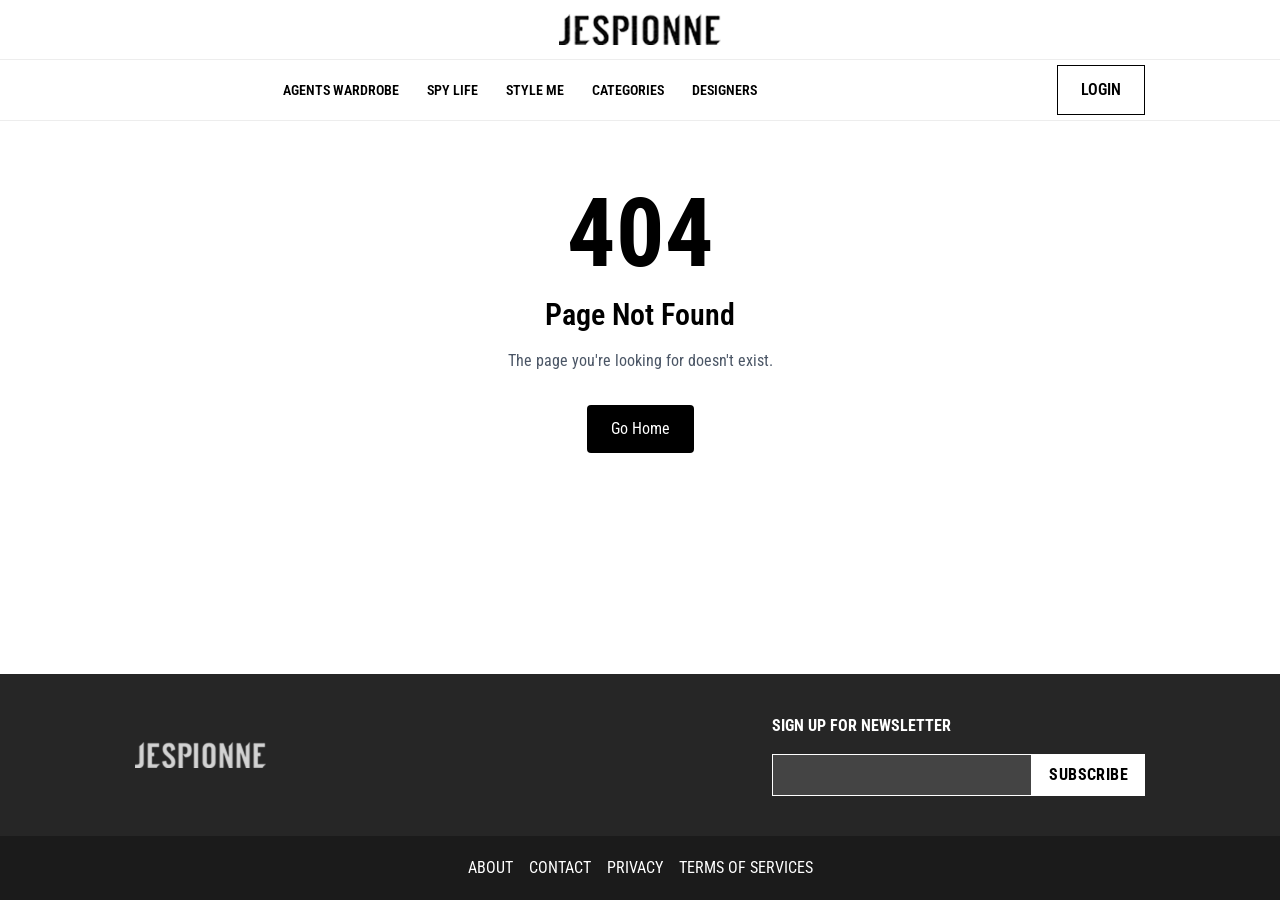
<file: index.html>
<!doctype html>
<html lang="en">
  <head>
    <meta charset="UTF-8" />
    <meta name="viewport" content="width=device-width, initial-scale=1.0" />

    <!-- Favicons -->
    <link rel="icon" type="image/x-icon" href="/favicon.ico" />
    <link rel="icon" type="image/png" sizes="16x16" href="/favicon-16x16.png" />
    <link rel="icon" type="image/png" sizes="32x32" href="/favicon-32x32.png" />
    <link rel="apple-touch-icon" sizes="180x180" href="/apple-touch-icon.png" />
    <link rel="icon" type="image/png" sizes="192x192" href="/android-chrome-192x192.png" />
    <link rel="icon" type="image/png" sizes="512x512" href="/android-chrome-512x512.png" />
    <link rel="icon" type="image/svg+xml" href="/icon.svg" />

    <!-- Primary Meta Tags -->
    <title>Jespionne - Fashion & Style</title>
    <meta name="title" content="Jespionne - Fashion & Style" />
    <meta
      name="description"
      content="Discover the latest fashion trends, designer collections, and style inspiration at Jespionne."
    />

    <!-- Theme Color -->
    <meta name="theme-color" content="#000000" />

    <!-- Google Fonts -->
    <link rel="preconnect" href="https://fonts.googleapis.com">
    <link rel="preconnect" href="https://fonts.gstatic.com" crossorigin>
    <link href="https://fonts.googleapis.com/css2?family=Anton&family=Cinzel:wght@400;500;600;700&family=Dorsa&family=Roboto+Condensed:wght@300;400;500;600;700&display=swap" rel="stylesheet" />
    <script type="module" crossorigin src="/assets/index-BDhD6KmB.js"></script>
    <link rel="stylesheet" crossorigin href="/assets/index-BkFSnyGt.css">
  </head>

  <body>
    <div id="app"></div>
  </body>
</html>
</file>
<file: assets/index-BkFSnyGt.css>
.notification-enter-active[data-v-4f38e901],.notification-leave-active[data-v-4f38e901]{transition:all .3s ease}.notification-enter-from[data-v-4f38e901],.notification-leave-to[data-v-4f38e901]{opacity:0;transform:translate(100%)}.notification-move[data-v-4f38e901]{transition:transform .3s ease}.modal-enter-active[data-v-58f6edaa],.modal-leave-active[data-v-58f6edaa]{transition:opacity .3s ease}.modal-enter-from[data-v-58f6edaa],.modal-leave-to[data-v-58f6edaa]{opacity:0}.modal-enter-active>div[data-v-58f6edaa],.modal-leave-active>div[data-v-58f6edaa]{transition:transform .3s ease,opacity .3s ease}.modal-enter-from>div[data-v-58f6edaa],.modal-leave-to>div[data-v-58f6edaa]{transform:scale(.95);opacity:0}.loading-spinner[data-v-d4a9521d]{width:20px;height:20px;border:2px solid #f3f3f3;border-top:2px solid #4285f4;border-radius:50%;animation:spin-d4a9521d 1s linear infinite;display:inline-block}@keyframes spin-d4a9521d{0%{transform:rotate(0)}to{transform:rotate(360deg)}}.modal-enter-active[data-v-7b487889],.modal-leave-active[data-v-7b487889]{transition:opacity .3s ease}.modal-enter-from[data-v-7b487889],.modal-leave-to[data-v-7b487889]{opacity:0}.modal-enter-active>div[data-v-7b487889],.modal-leave-active>div[data-v-7b487889]{transition:transform .3s ease,opacity .3s ease}.modal-enter-from>div[data-v-7b487889],.modal-leave-to>div[data-v-7b487889]{transform:scale(.95);opacity:0}.modal-scroll[data-v-7b487889]{scrollbar-width:none;-ms-overflow-style:none}.modal-scroll[data-v-7b487889]::-webkit-scrollbar{display:none}.dropdown-enter-active[data-v-4834c7c6]{transition:clip-path .33s ease-out,opacity .33s ease-out}.dropdown-leave-active[data-v-4834c7c6]{transition:clip-path .28s ease-in,opacity .28s ease-in}.dropdown-enter-from[data-v-4834c7c6],.dropdown-leave-to[data-v-4834c7c6]{clip-path:inset(0 0 100% 0);opacity:0}.dropdown-enter-to[data-v-4834c7c6],.dropdown-leave-from[data-v-4834c7c6]{clip-path:inset(0 0 0 0);opacity:1}.modal-enter-active[data-v-17813f9c],.modal-leave-active[data-v-17813f9c]{transition:opacity .3s ease}.modal-enter-from[data-v-17813f9c],.modal-leave-to[data-v-17813f9c]{opacity:0}.modal-enter-active>div[data-v-17813f9c],.modal-leave-active>div[data-v-17813f9c]{transition:transform .3s ease,opacity .3s ease}.modal-enter-from>div[data-v-17813f9c],.modal-leave-to>div[data-v-17813f9c]{transform:scale(.95);opacity:0}.modal-scroll[data-v-17813f9c]{scrollbar-width:none;-ms-overflow-style:none}.modal-scroll[data-v-17813f9c]::-webkit-scrollbar{display:none}.modal-enter-active[data-v-b6e677c0],.modal-leave-active[data-v-b6e677c0]{transition:opacity .3s ease}.modal-enter-from[data-v-b6e677c0],.modal-leave-to[data-v-b6e677c0]{opacity:0}.modal-enter-active>div[data-v-b6e677c0],.modal-leave-active>div[data-v-b6e677c0]{transition:transform .3s ease,opacity .3s ease}.modal-enter-from>div[data-v-b6e677c0],.modal-leave-to>div[data-v-b6e677c0]{transform:scale(.95);opacity:0}.modal-scroll[data-v-b6e677c0]{scrollbar-width:none;-ms-overflow-style:none}.modal-scroll[data-v-b6e677c0]::-webkit-scrollbar{display:none}header.fixed[data-v-434d975e]{animation:slideDown-434d975e .3s ease-out}@keyframes slideDown-434d975e{0%{transform:translateY(-100%);opacity:0}to{transform:translateY(0);opacity:1}}header.relative[data-v-434d975e]{transition:all .3s ease-out}.product-card[data-v-f13e7791]{transition:all .3s ease}.large-card-wrapper[data-v-f13e7791]{width:100%;height:100%}.card-wrapper[data-v-f13e7791]{width:100%}.product-card:hover .image-overlay[data-v-f13e7791]{opacity:1}@keyframes fillText-987b7ba4{0%{clip-path:inset(0 100% 0 0)}to{clip-path:inset(0 0 0 0)}}.animate-fill[data-v-987b7ba4]{animation:fillText-987b7ba4 2s ease-in-out infinite}@keyframes pulseOutline-987b7ba4{0%,to{-webkit-text-stroke-width:2px;transform:scale(1);opacity:1}50%{-webkit-text-stroke-width:3px;transform:scale(1.02);opacity:.8}}.animate-pulse-outline[data-v-987b7ba4]{animation:pulseOutline-987b7ba4 2s ease-in-out infinite}.fade-enter-active[data-v-987b7ba4],.fade-leave-active[data-v-987b7ba4]{transition:opacity .5s ease}.fade-enter-from[data-v-987b7ba4],.fade-leave-to[data-v-987b7ba4]{opacity:0}:root{--swiper-theme-color: #007aff}:host{position:relative;display:block;margin-left:auto;margin-right:auto;z-index:1}.swiper{margin-left:auto;margin-right:auto;position:relative;overflow:hidden;list-style:none;padding:0;z-index:1;display:block}.swiper-vertical>.swiper-wrapper{flex-direction:column}.swiper-wrapper{position:relative;width:100%;height:100%;z-index:1;display:flex;transition-property:transform;transition-timing-function:var(--swiper-wrapper-transition-timing-function, initial);box-sizing:content-box}.swiper-android .swiper-slide,.swiper-ios .swiper-slide,.swiper-wrapper{transform:translateZ(0)}.swiper-horizontal{touch-action:pan-y}.swiper-vertical{touch-action:pan-x}.swiper-slide{flex-shrink:0;width:100%;height:100%;position:relative;transition-property:transform;display:block}.swiper-slide-invisible-blank{visibility:hidden}.swiper-autoheight,.swiper-autoheight .swiper-slide{height:auto}.swiper-autoheight .swiper-wrapper{align-items:flex-start;transition-property:transform,height}.swiper-backface-hidden .swiper-slide{transform:translateZ(0);backface-visibility:hidden}.swiper-3d.swiper-css-mode .swiper-wrapper{perspective:1200px}.swiper-3d .swiper-wrapper{transform-style:preserve-3d}.swiper-3d{perspective:1200px}.swiper-3d .swiper-slide,.swiper-3d .swiper-cube-shadow{transform-style:preserve-3d}.swiper-css-mode>.swiper-wrapper{overflow:auto;scrollbar-width:none;-ms-overflow-style:none}.swiper-css-mode>.swiper-wrapper::-webkit-scrollbar{display:none}.swiper-css-mode>.swiper-wrapper>.swiper-slide{scroll-snap-align:start start}.swiper-css-mode.swiper-horizontal>.swiper-wrapper{scroll-snap-type:x mandatory}.swiper-css-mode.swiper-vertical>.swiper-wrapper{scroll-snap-type:y mandatory}.swiper-css-mode.swiper-free-mode>.swiper-wrapper{scroll-snap-type:none}.swiper-css-mode.swiper-free-mode>.swiper-wrapper>.swiper-slide{scroll-snap-align:none}.swiper-css-mode.swiper-centered>.swiper-wrapper:before{content:"";flex-shrink:0;order:9999}.swiper-css-mode.swiper-centered>.swiper-wrapper>.swiper-slide{scroll-snap-align:center center;scroll-snap-stop:always}.swiper-css-mode.swiper-centered.swiper-horizontal>.swiper-wrapper>.swiper-slide:first-child{margin-inline-start:var(--swiper-centered-offset-before)}.swiper-css-mode.swiper-centered.swiper-horizontal>.swiper-wrapper:before{height:100%;min-height:1px;width:var(--swiper-centered-offset-after)}.swiper-css-mode.swiper-centered.swiper-vertical>.swiper-wrapper>.swiper-slide:first-child{margin-block-start:var(--swiper-centered-offset-before)}.swiper-css-mode.swiper-centered.swiper-vertical>.swiper-wrapper:before{width:100%;min-width:1px;height:var(--swiper-centered-offset-after)}.swiper-3d .swiper-slide-shadow,.swiper-3d .swiper-slide-shadow-left,.swiper-3d .swiper-slide-shadow-right,.swiper-3d .swiper-slide-shadow-top,.swiper-3d .swiper-slide-shadow-bottom{position:absolute;left:0;top:0;width:100%;height:100%;pointer-events:none;z-index:10}.swiper-3d .swiper-slide-shadow{background:#00000026}.swiper-3d .swiper-slide-shadow-left{background-image:linear-gradient(to left,#00000080,#0000)}.swiper-3d .swiper-slide-shadow-right{background-image:linear-gradient(to right,#00000080,#0000)}.swiper-3d .swiper-slide-shadow-top{background-image:linear-gradient(to top,#00000080,#0000)}.swiper-3d .swiper-slide-shadow-bottom{background-image:linear-gradient(to bottom,#00000080,#0000)}.swiper-lazy-preloader{width:42px;height:42px;position:absolute;left:50%;top:50%;margin-left:-21px;margin-top:-21px;z-index:10;transform-origin:50%;box-sizing:border-box;border:4px solid var(--swiper-preloader-color, var(--swiper-theme-color));border-radius:50%;border-top-color:transparent}:is(.swiper:not(.swiper-watch-progress),.swiper-watch-progress .swiper-slide-visible) .swiper-lazy-preloader{animation:swiper-preloader-spin 1s infinite linear}.swiper-lazy-preloader-white{--swiper-preloader-color: #fff}.swiper-lazy-preloader-black{--swiper-preloader-color: #000}@keyframes swiper-preloader-spin{0%{transform:rotate(0)}to{transform:rotate(360deg)}}:root{--swiper-navigation-size: 44px}.swiper-button-prev,.swiper-button-next{position:absolute;width:var(--swiper-navigation-size);height:var(--swiper-navigation-size);z-index:10;cursor:pointer;display:flex;align-items:center;justify-content:center;color:var(--swiper-navigation-color, var(--swiper-theme-color))}:is(.swiper-button-prev,.swiper-button-next).swiper-button-disabled{opacity:.35;cursor:auto;pointer-events:none}:is(.swiper-button-prev,.swiper-button-next).swiper-button-hidden{opacity:0;cursor:auto;pointer-events:none}.swiper-navigation-disabled :is(.swiper-button-prev,.swiper-button-next){display:none!important}:is(.swiper-button-prev,.swiper-button-next) svg{width:100%;height:100%;object-fit:contain;transform-origin:center;fill:currentColor;pointer-events:none}.swiper-button-lock{display:none}.swiper-button-prev,.swiper-button-next{top:var(--swiper-navigation-top-offset, 50%);margin-top:calc(0px - (var(--swiper-navigation-size) / 2))}.swiper-button-prev{left:var(--swiper-navigation-sides-offset, 4px);right:auto}.swiper-button-prev .swiper-navigation-icon{transform:rotate(180deg)}.swiper-button-next{right:var(--swiper-navigation-sides-offset, 4px);left:auto}.swiper-horizontal .swiper-button-prev,.swiper-horizontal .swiper-button-next,.swiper-horizontal~.swiper-button-prev,.swiper-horizontal~.swiper-button-next{top:var(--swiper-navigation-top-offset, 50%);margin-top:calc(0px - (var(--swiper-navigation-size) / 2));margin-left:0}.swiper-horizontal .swiper-button-prev,.swiper-horizontal~.swiper-button-prev,.swiper-horizontal.swiper-rtl .swiper-button-next,.swiper-horizontal.swiper-rtl~.swiper-button-next{left:var(--swiper-navigation-sides-offset, 4px);right:auto}.swiper-horizontal .swiper-button-next,.swiper-horizontal~.swiper-button-next,.swiper-horizontal.swiper-rtl .swiper-button-prev,.swiper-horizontal.swiper-rtl~.swiper-button-prev{right:var(--swiper-navigation-sides-offset, 4px);left:auto}:is(.swiper-horizontal .swiper-button-prev,.swiper-horizontal~.swiper-button-prev,.swiper-horizontal.swiper-rtl .swiper-button-next,.swiper-horizontal.swiper-rtl~.swiper-button-next) .swiper-navigation-icon{transform:rotate(180deg)}:is(.swiper-horizontal.swiper-rtl .swiper-button-prev,.swiper-horizontal.swiper-rtl~.swiper-button-prev) .swiper-navigation-icon{transform:rotate(0)}.swiper-vertical .swiper-button-prev,.swiper-vertical .swiper-button-next,.swiper-vertical~.swiper-button-prev,.swiper-vertical~.swiper-button-next{left:var(--swiper-navigation-top-offset, 50%);right:auto;margin-left:calc(0px - (var(--swiper-navigation-size) / 2));margin-top:0}.swiper-vertical .swiper-button-prev,.swiper-vertical~.swiper-button-prev{top:var(--swiper-navigation-sides-offset, 4px);bottom:auto}:is(.swiper-vertical .swiper-button-prev,.swiper-vertical~.swiper-button-prev) .swiper-navigation-icon{transform:rotate(-90deg)}.swiper-vertical .swiper-button-next,.swiper-vertical~.swiper-button-next{bottom:var(--swiper-navigation-sides-offset, 4px);top:auto}:is(.swiper-vertical .swiper-button-next,.swiper-vertical~.swiper-button-next) .swiper-navigation-icon{transform:rotate(90deg)}.swiper-fade.swiper-free-mode .swiper-slide{transition-timing-function:ease-out}.swiper-fade .swiper-slide{pointer-events:none;transition-property:opacity}.swiper-fade .swiper-slide .swiper-slide{pointer-events:none}.swiper-fade .swiper-slide-active,.swiper-fade .swiper-slide-active .swiper-slide-active{pointer-events:auto}.swiper-banner[data-v-958c4d47] .swiper-button-next,.swiper-banner[data-v-958c4d47] .swiper-button-prev{color:#fff}@media(hover:hover){.swiper-banner[data-v-958c4d47] .swiper-button-next,.swiper-banner[data-v-958c4d47] .swiper-button-prev{opacity:0;transition:opacity .3s ease}.group:hover .swiper-banner[data-v-958c4d47] .swiper-button-next,.group:hover .swiper-banner[data-v-958c4d47] .swiper-button-prev{opacity:1}}@media(hover:none){.swiper-banner[data-v-958c4d47] .swiper-button-next,.swiper-banner[data-v-958c4d47] .swiper-button-prev{opacity:1}}[data-v-c4d915c6] .swiper{width:100%;height:100%}[data-v-c4d915c6] .swiper-wrapper{width:100%;height:100%;display:flex;align-items:center}[data-v-c4d915c6] .swiper-slide{flex-shrink:0;width:100%;height:100%;position:relative}[data-v-c4d915c6] .swiper-fade .swiper-slide{pointer-events:none;transition-property:opacity}[data-v-c4d915c6] .swiper-fade .swiper-slide-active{pointer-events:auto}[data-v-c205852a] .swiper{width:100%;height:100%}[data-v-c205852a] .swiper-wrapper{width:100%;height:100%;display:flex;align-items:center}[data-v-c205852a] .swiper-slide{flex-shrink:0;width:100%;height:100%;position:relative}[data-v-c205852a] .swiper-fade .swiper-slide{pointer-events:none;transition-property:opacity}[data-v-c205852a] .swiper-fade .swiper-slide-active{pointer-events:auto}.categories-slider[data-v-5bbcc197] .swiper-button-next,.categories-slider[data-v-5bbcc197] .swiper-button-prev{width:40px;height:40px;background:transparent;border-radius:4px;color:#fff;box-shadow:none}.categories-slider[data-v-5bbcc197] .swiper-button-next:after,.categories-slider[data-v-5bbcc197] .swiper-button-prev:after{font-size:20px;font-weight:700;text-shadow:0 2px 4px rgba(0,0,0,.3)}.categories-slider[data-v-5bbcc197] .swiper-button-next:hover,.categories-slider[data-v-5bbcc197] .swiper-button-prev:hover{background:#ffffff1a}.stories-swiper[data-v-777b4823]{overflow:visible}@keyframes spin-f2d04709{to{transform:rotate(360deg)}}.animate-spin[data-v-f2d04709]{animation:spin-f2d04709 1s linear infinite}.swiper-pagination{position:absolute;text-align:center;transition:.3s opacity;transform:translateZ(0);z-index:10}.swiper-pagination.swiper-pagination-hidden{opacity:0}.swiper-pagination-disabled>.swiper-pagination,.swiper-pagination.swiper-pagination-disabled{display:none!important}.swiper-pagination-fraction,.swiper-pagination-custom,.swiper-horizontal>.swiper-pagination-bullets,.swiper-pagination-bullets.swiper-pagination-horizontal{bottom:var(--swiper-pagination-bottom, 8px);top:var(--swiper-pagination-top, auto);left:0;width:100%}.swiper-pagination-bullets-dynamic{overflow:hidden;font-size:0}.swiper-pagination-bullets-dynamic .swiper-pagination-bullet{transform:scale(.33);position:relative}.swiper-pagination-bullets-dynamic .swiper-pagination-bullet-active,.swiper-pagination-bullets-dynamic .swiper-pagination-bullet-active-main{transform:scale(1)}.swiper-pagination-bullets-dynamic .swiper-pagination-bullet-active-prev{transform:scale(.66)}.swiper-pagination-bullets-dynamic .swiper-pagination-bullet-active-prev-prev{transform:scale(.33)}.swiper-pagination-bullets-dynamic .swiper-pagination-bullet-active-next{transform:scale(.66)}.swiper-pagination-bullets-dynamic .swiper-pagination-bullet-active-next-next{transform:scale(.33)}.swiper-pagination-bullet{width:var(--swiper-pagination-bullet-width, var(--swiper-pagination-bullet-size, 8px));height:var(--swiper-pagination-bullet-height, var(--swiper-pagination-bullet-size, 8px));display:inline-block;border-radius:var(--swiper-pagination-bullet-border-radius, 50%);background:var(--swiper-pagination-bullet-inactive-color, #000);opacity:var(--swiper-pagination-bullet-inactive-opacity, .2)}button.swiper-pagination-bullet{border:none;margin:0;padding:0;box-shadow:none;appearance:none}.swiper-pagination-clickable .swiper-pagination-bullet{cursor:pointer}.swiper-pagination-bullet:only-child{display:none!important}.swiper-pagination-bullet-active{opacity:var(--swiper-pagination-bullet-opacity, 1);background:var(--swiper-pagination-color, var(--swiper-theme-color))}.swiper-vertical>.swiper-pagination-bullets,.swiper-pagination-vertical.swiper-pagination-bullets{right:var(--swiper-pagination-right, 8px);left:var(--swiper-pagination-left, auto);top:50%;transform:translate3d(0,-50%,0)}:is(.swiper-vertical>.swiper-pagination-bullets,.swiper-pagination-vertical.swiper-pagination-bullets) .swiper-pagination-bullet{margin:var(--swiper-pagination-bullet-vertical-gap, 6px) 0;display:block}:is(.swiper-vertical>.swiper-pagination-bullets,.swiper-pagination-vertical.swiper-pagination-bullets).swiper-pagination-bullets-dynamic{top:50%;transform:translateY(-50%);width:8px}:is(.swiper-vertical>.swiper-pagination-bullets,.swiper-pagination-vertical.swiper-pagination-bullets).swiper-pagination-bullets-dynamic .swiper-pagination-bullet{display:inline-block;transition:.2s transform,.2s top}:is(.swiper-horizontal>.swiper-pagination-bullets,.swiper-pagination-horizontal.swiper-pagination-bullets) .swiper-pagination-bullet{margin:0 var(--swiper-pagination-bullet-horizontal-gap, 4px)}:is(.swiper-horizontal>.swiper-pagination-bullets,.swiper-pagination-horizontal.swiper-pagination-bullets).swiper-pagination-bullets-dynamic{left:50%;transform:translate(-50%);white-space:nowrap}:is(.swiper-horizontal>.swiper-pagination-bullets,.swiper-pagination-horizontal.swiper-pagination-bullets).swiper-pagination-bullets-dynamic .swiper-pagination-bullet{transition:.2s transform,.2s left}.swiper-horizontal.swiper-rtl>.swiper-pagination-bullets-dynamic .swiper-pagination-bullet{transition:.2s transform,.2s right}.swiper-pagination-fraction{color:var(--swiper-pagination-fraction-color, inherit)}.swiper-pagination-progressbar{background:var(--swiper-pagination-progressbar-bg-color, rgba(0, 0, 0, .25));position:absolute}.swiper-pagination-progressbar .swiper-pagination-progressbar-fill{background:var(--swiper-pagination-color, var(--swiper-theme-color));position:absolute;left:0;top:0;width:100%;height:100%;transform:scale(0);transform-origin:left top}.swiper-rtl .swiper-pagination-progressbar .swiper-pagination-progressbar-fill{transform-origin:right top}.swiper-horizontal>.swiper-pagination-progressbar,.swiper-pagination-progressbar.swiper-pagination-horizontal,.swiper-vertical>.swiper-pagination-progressbar.swiper-pagination-progressbar-opposite,.swiper-pagination-progressbar.swiper-pagination-vertical.swiper-pagination-progressbar-opposite{width:100%;height:var(--swiper-pagination-progressbar-size, 4px);left:0;top:0}.swiper-vertical>.swiper-pagination-progressbar,.swiper-pagination-progressbar.swiper-pagination-vertical,.swiper-horizontal>.swiper-pagination-progressbar.swiper-pagination-progressbar-opposite,.swiper-pagination-progressbar.swiper-pagination-horizontal.swiper-pagination-progressbar-opposite{width:var(--swiper-pagination-progressbar-size, 4px);height:100%;left:0;top:0}.swiper-pagination-lock{display:none}.product-page-slider[data-v-c9652f77] .swiper-button-next,.product-page-slider[data-v-c9652f77] .swiper-button-prev{width:40px;height:40px;background:transparent;border:1px solid white;border-radius:50%;color:#fff;box-shadow:none}.product-page-slider[data-v-c9652f77] .swiper-button-next:after,.product-page-slider[data-v-c9652f77] .swiper-button-prev:after{font-size:16px;font-weight:700}.product-page-slider[data-v-c9652f77] .swiper-button-next:hover,.product-page-slider[data-v-c9652f77] .swiper-button-prev:hover{background:#ffffff1a;color:#fff;transform:scale(1.05);transition:all .2s}@keyframes spin-990826e0{to{transform:rotate(360deg)}}.animate-spin[data-v-990826e0]{animation:spin-990826e0 1s linear infinite}@keyframes bounce-990826e0{0%,to{transform:translateY(0)}50%{transform:translateY(-8px)}}.animate-bounce[data-v-990826e0]{animation:bounce-990826e0 .6s infinite}@keyframes pulse-990826e0{0%,to{opacity:1}50%{opacity:.5}}.animate-pulse[data-v-990826e0]{animation:pulse-990826e0 2s ease-in-out infinite}.thumbnail-scroll[data-v-990826e0]{-webkit-overflow-scrolling:touch;overscroll-behavior:contain;scroll-behavior:smooth;touch-action:pan-y;will-change:scroll-position}.thumbnail-scroll[data-v-990826e0]::-webkit-scrollbar{width:6px}.thumbnail-scroll[data-v-990826e0]::-webkit-scrollbar-track{background:#f1f1f1;border-radius:10px}.thumbnail-scroll[data-v-990826e0]::-webkit-scrollbar-thumb{background:#888;border-radius:10px;transition:background .3s ease}.thumbnail-scroll[data-v-990826e0]::-webkit-scrollbar-thumb:hover{background:#555}.thumbnail-scroll[data-v-990826e0]{scrollbar-width:thin;scrollbar-color:#888 #f1f1f1}.product-image-swiper[data-v-990826e0] .swiper-pagination-bullet{background:#333;opacity:.5}.product-image-swiper[data-v-990826e0] .swiper-pagination-bullet-active{background:#a30303;opacity:1}.thumbnail-scroll[data-v-e40f9584]{-webkit-overflow-scrolling:touch;overscroll-behavior:contain;scroll-behavior:smooth;touch-action:pan-y;will-change:scroll-position}.thumbnail-scroll[data-v-e40f9584]::-webkit-scrollbar{display:none}.nft-image-swiper[data-v-e40f9584]{height:100%;width:100%}.nft-image-swiper[data-v-e40f9584] .swiper-wrapper{height:100%;transition-timing-function:cubic-bezier(.25,.46,.45,.94)}.nft-image-swiper[data-v-e40f9584] .swiper-slide{height:100%;transition:opacity .3s ease}.nft-image-swiper[data-v-e40f9584] .swiper-slide-active{opacity:1}.slider-thumb[data-v-721117c6]{height:32px}.slider-thumb[data-v-721117c6]::-webkit-slider-thumb{appearance:none;width:8px;height:32px;border-radius:4px;background:#fff;cursor:pointer;border:1px solid rgba(126,126,126,1);box-shadow:1px 4px 4px #00000024;margin-top:-15px;position:relative;z-index:10}.slider-thumb[data-v-721117c6]::-moz-range-thumb{width:8px;height:32px;border-radius:4px;background:#fff;cursor:pointer;border:1px solid rgba(126,126,126,1);box-shadow:1px 4px 4px #00000024;position:relative;top:2px;z-index:10}@media(hover:hover){.slider-thumb[data-v-721117c6]::-webkit-slider-thumb:hover{border-color:#646464;box-shadow:1px 4px 6px #0003}.slider-thumb[data-v-721117c6]::-moz-range-thumb:hover{border-color:#646464;box-shadow:1px 4px 6px #0003}}.slider-thumb[data-v-721117c6]::-webkit-slider-thumb:active{border-color:#505050;box-shadow:1px 4px 8px #00000040}.slider-thumb[data-v-721117c6]::-moz-range-thumb:active{border-color:#505050;box-shadow:1px 4px 8px #00000040}.slider-thumb[data-v-721117c6]::-webkit-slider-runnable-track{background:transparent;height:0;border:none}.slider-thumb[data-v-721117c6]::-moz-range-track{background:transparent;height:0;border:none}@media(min-width:768px){.slider-thumb[data-v-721117c6]{height:32px}.slider-thumb[data-v-721117c6]::-webkit-slider-thumb{width:8px;height:32px}.slider-thumb[data-v-721117c6]::-moz-range-thumb{width:8px;height:32px}}.modal-enter-active[data-v-0e67e3e3],.modal-leave-active[data-v-0e67e3e3]{transition:opacity 0ms}.modal-enter-from[data-v-0e67e3e3],.modal-leave-to[data-v-0e67e3e3]{opacity:0}.tokenomics-bg[data-v-f55290f8]{background-image:url(/wallet-bg-2.jpg);background-size:cover;background-position:center;background-repeat:no-repeat;opacity:.3}.faq-enter-active[data-v-8bf9bea7],.faq-leave-active[data-v-8bf9bea7]{transition:all .3s ease;max-height:500px;overflow:hidden}.faq-enter-from[data-v-8bf9bea7],.faq-leave-to[data-v-8bf9bea7]{max-height:0;opacity:0}.overflow-x-auto[data-v-c1bc2e78]::-webkit-scrollbar{display:none}.modal-enter-active[data-v-599e7487],.modal-leave-active[data-v-599e7487]{transition:opacity .3s ease}.modal-enter-from[data-v-599e7487],.modal-leave-to[data-v-599e7487]{opacity:0}.modal-enter-active>div[data-v-599e7487],.modal-leave-active>div[data-v-599e7487]{transition:transform .3s ease,opacity .3s ease}.modal-enter-from>div[data-v-599e7487],.modal-leave-to>div[data-v-599e7487]{transform:scale(.95);opacity:0}.marketing-slider[data-v-f5866f65]{overflow:hidden}[data-v-f5866f65] .swiper{width:100%;height:100%}[data-v-f5866f65] .swiper-wrapper{width:100%;height:100%;display:flex;align-items:center}[data-v-f5866f65] .swiper-slide{flex-shrink:0;width:100%;height:100%;position:relative}[data-v-f5866f65] .swiper-fade .swiper-slide{pointer-events:none;transition-property:opacity}[data-v-f5866f65] .swiper-fade .swiper-slide-active{pointer-events:auto}.grid[data-v-c772fd76]{display:grid;grid-auto-flow:column;grid-auto-columns:25%}.fade-enter-active[data-v-5300441c],.fade-leave-active[data-v-5300441c]{transition:opacity .3s ease,transform .3s ease}.fade-enter-from[data-v-5300441c]{opacity:0;transform:translateY(10px)}.fade-leave-to[data-v-5300441c]{opacity:0;transform:translateY(-10px)}.category-cards-swiper[data-v-5300441c] .swiper-button-next,.category-cards-swiper[data-v-5300441c] .swiper-button-prev{width:44px;height:44px;background:transparent;border-radius:4px;color:#fff;box-shadow:none}.category-cards-swiper[data-v-5300441c] .swiper-button-next:after,.category-cards-swiper[data-v-5300441c] .swiper-button-prev:after{font-size:24px;font-weight:700;text-shadow:0 2px 4px rgba(0,0,0,.3)}.category-cards-swiper[data-v-5300441c] .swiper-button-prev:hover{background:#ffffff1a}.product-cards-swiper[data-v-5300441c] .swiper-button-next,.product-cards-swiper[data-v-5300441c] .swiper-button-prev{width:30px;height:30px;background:transparent;color:#999;box-shadow:none;transition:all .3s ease;top:50%;transform:translateY(-50%)}.product-cards-swiper[data-v-5300441c] .swiper-button-next:after,.product-cards-swiper[data-v-5300441c] .swiper-button-prev:after{font-size:24px}.product-cards-swiper[data-v-5300441c] .swiper-button-next:hover,.product-cards-swiper[data-v-5300441c] .swiper-button-prev:hover{color:#333;transform:translateY(-50%) scale(1.1)}.product-cards-swiper[data-v-5300441c] .swiper-button-prev{left:0}.product-cards-swiper[data-v-5300441c] .swiper-button-next{right:0}.drawer-enter-active[data-v-58fee3eb],.drawer-leave-active[data-v-58fee3eb]{transition:opacity .3s ease}.drawer-enter-from[data-v-58fee3eb],.drawer-leave-to[data-v-58fee3eb]{opacity:0}.drawer-enter-active .relative[data-v-58fee3eb],.drawer-leave-active .relative[data-v-58fee3eb]{transition:transform .3s ease}.drawer-enter-from .relative[data-v-58fee3eb],.drawer-leave-to .relative[data-v-58fee3eb]{transform:translate(-100%)}.product-fade-enter-active[data-v-58fee3eb]{transition:all .6s cubic-bezier(.16,1,.3,1)}.product-fade-enter-from[data-v-58fee3eb]{opacity:0;transform:translateY(30px)}.product-fade-move[data-v-58fee3eb]{transition:transform .6s cubic-bezier(.16,1,.3,1)}.grid[data-v-c1be9159]{grid-auto-flow:column;grid-auto-columns:25%}@font-face{font-family:Roboto Condensed;font-style:normal;font-display:swap;font-weight:400;src:url(/assets/roboto-condensed-cyrillic-ext-400-normal-DGo1Ayjq.woff2) format("woff2"),url(/assets/roboto-condensed-cyrillic-ext-400-normal-WtM1l1qc.woff) format("woff");unicode-range:U+0460-052F,U+1C80-1C8A,U+20B4,U+2DE0-2DFF,U+A640-A69F,U+FE2E-FE2F}@font-face{font-family:Roboto Condensed;font-style:normal;font-display:swap;font-weight:400;src:url(/assets/roboto-condensed-cyrillic-400-normal-_T2aQlWs.woff2) format("woff2"),url(/assets/roboto-condensed-cyrillic-400-normal-Bgns473E.woff) format("woff");unicode-range:U+0301,U+0400-045F,U+0490-0491,U+04B0-04B1,U+2116}@font-face{font-family:Roboto Condensed;font-style:normal;font-display:swap;font-weight:400;src:url([data-uri]) format("woff2"),url([data-uri]) format("woff");unicode-range:U+1F00-1FFF}@font-face{font-family:Roboto Condensed;font-style:normal;font-display:swap;font-weight:400;src:url(/assets/roboto-condensed-greek-400-normal-D5vBSIyg.woff2) format("woff2"),url(/assets/roboto-condensed-greek-400-normal-FabMgVmk.woff) format("woff");unicode-range:U+0370-0377,U+037A-037F,U+0384-038A,U+038C,U+038E-03A1,U+03A3-03FF}@font-face{font-family:Roboto Condensed;font-style:normal;font-display:swap;font-weight:400;src:url(/assets/roboto-condensed-vietnamese-400-normal-0o1laQ-g.woff2) format("woff2"),url(/assets/roboto-condensed-vietnamese-400-normal-CPsdS8_S.woff) format("woff");unicode-range:U+0102-0103,U+0110-0111,U+0128-0129,U+0168-0169,U+01A0-01A1,U+01AF-01B0,U+0300-0301,U+0303-0304,U+0308-0309,U+0323,U+0329,U+1EA0-1EF9,U+20AB}@font-face{font-family:Roboto Condensed;font-style:normal;font-display:swap;font-weight:400;src:url(/assets/roboto-condensed-latin-ext-400-normal-OHaX69iP.woff2) format("woff2"),url(/assets/roboto-condensed-latin-ext-400-normal-DT8nEsYA.woff) format("woff");unicode-range:U+0100-02BA,U+02BD-02C5,U+02C7-02CC,U+02CE-02D7,U+02DD-02FF,U+0304,U+0308,U+0329,U+1D00-1DBF,U+1E00-1E9F,U+1EF2-1EFF,U+2020,U+20A0-20AB,U+20AD-20C0,U+2113,U+2C60-2C7F,U+A720-A7FF}@font-face{font-family:Roboto Condensed;font-style:normal;font-display:swap;font-weight:400;src:url(/assets/roboto-condensed-latin-400-normal-BICmKrXV.woff2) format("woff2"),url(/assets/roboto-condensed-latin-400-normal-D2e7XwB1.woff) format("woff");unicode-range:U+0000-00FF,U+0131,U+0152-0153,U+02BB-02BC,U+02C6,U+02DA,U+02DC,U+0304,U+0308,U+0329,U+2000-206F,U+20AC,U+2122,U+2191,U+2193,U+2212,U+2215,U+FEFF,U+FFFD}@font-face{font-family:Anton;font-style:normal;font-display:swap;font-weight:400;src:url(/assets/anton-vietnamese-400-normal-CkBxLiRJ.woff2) format("woff2"),url(/assets/anton-vietnamese-400-normal-2FfR1wHA.woff) format("woff");unicode-range:U+0102-0103,U+0110-0111,U+0128-0129,U+0168-0169,U+01A0-01A1,U+01AF-01B0,U+0300-0301,U+0303-0304,U+0308-0309,U+0323,U+0329,U+1EA0-1EF9,U+20AB}@font-face{font-family:Anton;font-style:normal;font-display:swap;font-weight:400;src:url(/assets/anton-latin-ext-400-normal-SyiqE2Jt.woff2) format("woff2"),url(/assets/anton-latin-ext-400-normal-BMODBQc6.woff) format("woff");unicode-range:U+0100-02BA,U+02BD-02C5,U+02C7-02CC,U+02CE-02D7,U+02DD-02FF,U+0304,U+0308,U+0329,U+1D00-1DBF,U+1E00-1E9F,U+1EF2-1EFF,U+2020,U+20A0-20AB,U+20AD-20C0,U+2113,U+2C60-2C7F,U+A720-A7FF}@font-face{font-family:Anton;font-style:normal;font-display:swap;font-weight:400;src:url(/assets/anton-latin-400-normal-Byf51wtH.woff2) format("woff2"),url(/assets/anton-latin-400-normal-AUNGEG_V.woff) format("woff");unicode-range:U+0000-00FF,U+0131,U+0152-0153,U+02BB-02BC,U+02C6,U+02DA,U+02DC,U+0304,U+0308,U+0329,U+2000-206F,U+20AC,U+2122,U+2191,U+2193,U+2212,U+2215,U+FEFF,U+FFFD}@layer properties{@supports (((-webkit-hyphens:none)) and (not (margin-trim:inline))) or ((-moz-orient:inline) and (not (color:rgb(from red r g b)))){*,:before,:after,::backdrop{--tw-translate-x:0;--tw-translate-y:0;--tw-translate-z:0;--tw-scale-x:1;--tw-scale-y:1;--tw-scale-z:1;--tw-rotate-x:initial;--tw-rotate-y:initial;--tw-rotate-z:initial;--tw-skew-x:initial;--tw-skew-y:initial;--tw-space-y-reverse:0;--tw-border-style:solid;--tw-gradient-position:initial;--tw-gradient-from:#0000;--tw-gradient-via:#0000;--tw-gradient-to:#0000;--tw-gradient-stops:initial;--tw-gradient-via-stops:initial;--tw-gradient-from-position:0%;--tw-gradient-via-position:50%;--tw-gradient-to-position:100%;--tw-leading:initial;--tw-font-weight:initial;--tw-tracking:initial;--tw-shadow:0 0 #0000;--tw-shadow-color:initial;--tw-shadow-alpha:100%;--tw-inset-shadow:0 0 #0000;--tw-inset-shadow-color:initial;--tw-inset-shadow-alpha:100%;--tw-ring-color:initial;--tw-ring-shadow:0 0 #0000;--tw-inset-ring-color:initial;--tw-inset-ring-shadow:0 0 #0000;--tw-ring-inset:initial;--tw-ring-offset-width:0px;--tw-ring-offset-color:#fff;--tw-ring-offset-shadow:0 0 #0000;--tw-outline-style:solid;--tw-blur:initial;--tw-brightness:initial;--tw-contrast:initial;--tw-grayscale:initial;--tw-hue-rotate:initial;--tw-invert:initial;--tw-opacity:initial;--tw-saturate:initial;--tw-sepia:initial;--tw-drop-shadow:initial;--tw-drop-shadow-color:initial;--tw-drop-shadow-alpha:100%;--tw-drop-shadow-size:initial;--tw-backdrop-blur:initial;--tw-backdrop-brightness:initial;--tw-backdrop-contrast:initial;--tw-backdrop-grayscale:initial;--tw-backdrop-hue-rotate:initial;--tw-backdrop-invert:initial;--tw-backdrop-opacity:initial;--tw-backdrop-saturate:initial;--tw-backdrop-sepia:initial;--tw-duration:initial;--tw-ease:initial}}}@layer theme{:root,:host{--font-sans:ui-sans-serif,system-ui,sans-serif,"Apple Color Emoji","Segoe UI Emoji","Segoe UI Symbol","Noto Color Emoji";--font-mono:ui-monospace,SFMono-Regular,Menlo,Monaco,Consolas,"Liberation Mono","Courier New",monospace;--color-red-50:oklch(97.1% .013 17.38);--color-red-200:oklch(88.5% .062 18.334);--color-red-300:oklch(80.8% .114 19.571);--color-red-500:oklch(63.7% .237 25.331);--color-red-600:oklch(57.7% .245 27.325);--color-red-700:oklch(50.5% .213 27.518);--color-red-800:oklch(44.4% .177 26.899);--color-orange-500:oklch(70.5% .213 47.604);--color-yellow-50:oklch(98.7% .026 102.212);--color-yellow-200:oklch(94.5% .129 101.54);--color-yellow-600:oklch(68.1% .162 75.834);--color-yellow-800:oklch(47.6% .114 61.907);--color-green-50:oklch(98.2% .018 155.826);--color-green-100:oklch(96.2% .044 156.743);--color-green-200:oklch(92.5% .084 155.995);--color-green-500:oklch(72.3% .219 149.579);--color-green-600:oklch(62.7% .194 149.214);--color-green-800:oklch(44.8% .119 151.328);--color-teal-500:oklch(70.4% .14 182.503);--color-blue-50:oklch(97% .014 254.604);--color-blue-200:oklch(88.2% .059 254.128);--color-blue-500:oklch(62.3% .214 259.815);--color-blue-600:oklch(54.6% .245 262.881);--color-blue-800:oklch(42.4% .199 265.638);--color-purple-600:oklch(55.8% .288 302.321);--color-purple-700:oklch(49.6% .265 301.924);--color-purple-900:oklch(38.1% .176 304.987);--color-pink-500:oklch(65.6% .241 354.308);--color-pink-600:oklch(59.2% .249 .584);--color-gray-50:oklch(98.5% .002 247.839);--color-gray-100:oklch(96.7% .003 264.542);--color-gray-200:oklch(92.8% .006 264.531);--color-gray-300:oklch(87.2% .01 258.338);--color-gray-400:oklch(70.7% .022 261.325);--color-gray-500:oklch(55.1% .027 264.364);--color-gray-600:oklch(44.6% .03 256.802);--color-gray-700:oklch(37.3% .034 259.733);--color-gray-800:oklch(27.8% .033 256.848);--color-gray-900:oklch(21% .034 264.665);--color-neutral-50:oklch(98.5% 0 0);--color-black:#000;--color-white:#fff;--spacing:.25rem;--container-md:28rem;--container-lg:32rem;--container-3xl:48rem;--container-4xl:56rem;--text-xs:.75rem;--text-xs--line-height:calc(1/.75);--text-sm:15px;--text-sm--line-height:calc(1.25/.875);--text-base:1rem;--text-base--line-height: 1.5 ;--text-lg:1.125rem;--text-lg--line-height:calc(1.75/1.125);--text-xl:1.25rem;--text-xl--line-height:calc(1.75/1.25);--text-2xl:1.5rem;--text-2xl--line-height:calc(2/1.5);--text-3xl:1.875rem;--text-3xl--line-height: 1.2 ;--text-4xl:2.25rem;--text-4xl--line-height:calc(2.5/2.25);--text-5xl:3rem;--text-5xl--line-height:1;--text-6xl:3.75rem;--text-6xl--line-height:1;--text-8xl:6rem;--text-8xl--line-height:1;--font-weight-normal:400;--font-weight-medium:500;--font-weight-semibold:600;--font-weight-bold:700;--font-weight-black:900;--tracking-tighter:-.05em;--tracking-wide:.025em;--tracking-wider:.05em;--tracking-widest:.1em;--leading-tight:1.25;--leading-snug:1.375;--leading-normal:1.5;--leading-relaxed:1.625;--radius-sm:.25rem;--radius-lg:.5rem;--ease-in:cubic-bezier(.4,0,1,1);--ease-out:cubic-bezier(0,0,.2,1);--ease-in-out:cubic-bezier(.4,0,.2,1);--animate-spin:spin 1s linear infinite;--animate-pulse:pulse 2s cubic-bezier(.4,0,.6,1)infinite;--animate-bounce:bounce 1s infinite;--blur-sm:8px;--default-transition-duration:.15s;--default-transition-timing-function:cubic-bezier(.4,0,.2,1);--default-font-family:var(--font-sans);--default-mono-font-family:var(--font-mono);--font-impact:"Anton","Impact","Arial Black","Arial Bold",sans-serif;--font-dorsa:"Dorsa",sans-serif}}@layer base{*,:after,:before,::backdrop{box-sizing:border-box;border:0 solid;margin:0;padding:0}::file-selector-button{box-sizing:border-box;border:0 solid;margin:0;padding:0}html,:host{-webkit-text-size-adjust:100%;tab-size:4;line-height:1.5;font-family:var(--default-font-family,ui-sans-serif,system-ui,sans-serif,"Apple Color Emoji","Segoe UI Emoji","Segoe UI Symbol","Noto Color Emoji");font-feature-settings:var(--default-font-feature-settings,normal);font-variation-settings:var(--default-font-variation-settings,normal);-webkit-tap-highlight-color:transparent}hr{height:0;color:inherit;border-top-width:1px}abbr:where([title]){-webkit-text-decoration:underline dotted;text-decoration:underline dotted}h1,h2,h3,h4,h5,h6{font-size:inherit;font-weight:inherit}a{color:inherit;-webkit-text-decoration:inherit;text-decoration:inherit}b,strong{font-weight:bolder}code,kbd,samp,pre{font-family:var(--default-mono-font-family,ui-monospace,SFMono-Regular,Menlo,Monaco,Consolas,"Liberation Mono","Courier New",monospace);font-feature-settings:var(--default-mono-font-feature-settings,normal);font-variation-settings:var(--default-mono-font-variation-settings,normal);font-size:1em}small{font-size:80%}sub,sup{vertical-align:baseline;font-size:75%;line-height:0;position:relative}sub{bottom:-.25em}sup{top:-.5em}table{text-indent:0;border-color:inherit;border-collapse:collapse}:-moz-focusring{outline:auto}progress{vertical-align:baseline}summary{display:list-item}ol,ul,menu{list-style:none}img,svg,video,canvas,audio,iframe,embed,object{vertical-align:middle;display:block}img,video{max-width:100%;height:auto}button,input,select,optgroup,textarea{font:inherit;font-feature-settings:inherit;font-variation-settings:inherit;letter-spacing:inherit;color:inherit;opacity:1;background-color:#0000;border-radius:0}::file-selector-button{font:inherit;font-feature-settings:inherit;font-variation-settings:inherit;letter-spacing:inherit;color:inherit;opacity:1;background-color:#0000;border-radius:0}:where(select:is([multiple],[size])) optgroup{font-weight:bolder}:where(select:is([multiple],[size])) optgroup option{padding-inline-start:20px}::file-selector-button{margin-inline-end:4px}::placeholder{opacity:1}@supports (not ((-webkit-appearance:-apple-pay-button))) or (contain-intrinsic-size:1px){::placeholder{color:currentColor}@supports (color:color-mix(in lab,red,red)){::placeholder{color:color-mix(in oklab,currentcolor 50%,transparent)}}}textarea{resize:vertical}::-webkit-search-decoration{-webkit-appearance:none}::-webkit-date-and-time-value{min-height:1lh;text-align:inherit}::-webkit-datetime-edit{display:inline-flex}::-webkit-datetime-edit-fields-wrapper{padding:0}::-webkit-datetime-edit{padding-block:0}::-webkit-datetime-edit-year-field{padding-block:0}::-webkit-datetime-edit-month-field{padding-block:0}::-webkit-datetime-edit-day-field{padding-block:0}::-webkit-datetime-edit-hour-field{padding-block:0}::-webkit-datetime-edit-minute-field{padding-block:0}::-webkit-datetime-edit-second-field{padding-block:0}::-webkit-datetime-edit-millisecond-field{padding-block:0}::-webkit-datetime-edit-meridiem-field{padding-block:0}::-webkit-calendar-picker-indicator{line-height:1}:-moz-ui-invalid{box-shadow:none}button,input:where([type=button],[type=reset],[type=submit]){appearance:button}::file-selector-button{appearance:button}::-webkit-inner-spin-button{height:auto}::-webkit-outer-spin-button{height:auto}[hidden]:where(:not([hidden=until-found])){display:none!important}}@layer components;@layer utilities{.pointer-events-auto{pointer-events:auto}.pointer-events-none{pointer-events:none}.visible{visibility:visible}.absolute{position:absolute}.fixed{position:fixed}.relative{position:relative}.static{position:static}.sticky{position:sticky}.inset-0{inset:calc(var(--spacing)*0)}.inset-\[3\.72\%_5\.62\%_3\.84\%_5\.62\%\]{inset:3.72% 5.62% 3.84%}.inset-\[5\%\]{inset:5%}.inset-x-0{inset-inline:calc(var(--spacing)*0)}.inset-y-0{inset-block:calc(var(--spacing)*0)}.-top-1{top:calc(var(--spacing)*-1)}.top-0{top:calc(var(--spacing)*0)}.top-1\/2{top:50%}.top-2{top:calc(var(--spacing)*2)}.top-3{top:calc(var(--spacing)*3)}.top-4{top:calc(var(--spacing)*4)}.top-8{top:calc(var(--spacing)*8)}.top-24{top:calc(var(--spacing)*24)}.top-\[16px\]{top:16px}.top-\[300px\]{top:300px}.top-\[var\(--header-height\,80px\)\]{top:var(--header-height,80px)}.top-full{top:100%}.-right-1{right:calc(var(--spacing)*-1)}.-right-20{right:calc(var(--spacing)*-20)}.right-0{right:calc(var(--spacing)*0)}.right-2{right:calc(var(--spacing)*2)}.right-3{right:calc(var(--spacing)*3)}.right-4{right:calc(var(--spacing)*4)}.right-8{right:calc(var(--spacing)*8)}.right-\[8px\]{right:8px}.right-\[16px\]{right:16px}.bottom-0{bottom:calc(var(--spacing)*0)}.bottom-8{bottom:calc(var(--spacing)*8)}.bottom-10{bottom:calc(var(--spacing)*10)}.bottom-\[70px\]{bottom:70px}.-left-20{left:calc(var(--spacing)*-20)}.left-0{left:calc(var(--spacing)*0)}.left-1\/2{left:50%}.left-2{left:calc(var(--spacing)*2)}.left-3{left:calc(var(--spacing)*3)}.left-4{left:calc(var(--spacing)*4)}.z-0{z-index:0}.z-10{z-index:10}.z-20{z-index:20}.z-40{z-index:40}.z-50{z-index:50}.z-\[9999\]{z-index:9999}.order-1{order:1}.order-2{order:2}.order-3{order:3}.container{width:100%}@media(min-width:40rem){.container{max-width:40rem}}@media(min-width:48rem){.container{max-width:48rem}}@media(min-width:64rem){.container{max-width:64rem}}@media(min-width:80rem){.container{max-width:80rem}}@media(min-width:96rem){.container{max-width:96rem}}.mx-2{margin-inline:calc(var(--spacing)*2)}.mx-4{margin-inline:calc(var(--spacing)*4)}.mx-auto{margin-inline:auto}.my-4{margin-block:calc(var(--spacing)*4)}.my-6{margin-block:calc(var(--spacing)*6)}.my-8{margin-block:calc(var(--spacing)*8)}.ms-3{margin-inline-start:calc(var(--spacing)*3)}.mt-0\.5{margin-top:calc(var(--spacing)*.5)}.mt-1{margin-top:calc(var(--spacing)*1)}.mt-2{margin-top:calc(var(--spacing)*2)}.mt-3{margin-top:calc(var(--spacing)*3)}.mt-4{margin-top:calc(var(--spacing)*4)}.mt-6{margin-top:calc(var(--spacing)*6)}.mt-8{margin-top:calc(var(--spacing)*8)}.mt-10{margin-top:calc(var(--spacing)*10)}.mt-12{margin-top:calc(var(--spacing)*12)}.mt-16{margin-top:calc(var(--spacing)*16)}.mt-\[2px\]{margin-top:2px}.mt-\[4px\]{margin-top:4px}.mt-\[32px\]{margin-top:32px}.mr-2{margin-right:calc(var(--spacing)*2)}.mr-4{margin-right:calc(var(--spacing)*4)}.mb-1{margin-bottom:calc(var(--spacing)*1)}.mb-1\.5{margin-bottom:calc(var(--spacing)*1.5)}.mb-2{margin-bottom:calc(var(--spacing)*2)}.mb-3{margin-bottom:calc(var(--spacing)*3)}.mb-4{margin-bottom:calc(var(--spacing)*4)}.mb-5{margin-bottom:calc(var(--spacing)*5)}.mb-6{margin-bottom:calc(var(--spacing)*6)}.mb-8{margin-bottom:calc(var(--spacing)*8)}.mb-10{margin-bottom:calc(var(--spacing)*10)}.mb-12{margin-bottom:calc(var(--spacing)*12)}.mb-16{margin-bottom:calc(var(--spacing)*16)}.mb-\[4px\]{margin-bottom:4px}.mb-\[8px\]{margin-bottom:8px}.mb-\[10px\]{margin-bottom:10px}.mb-\[20px\]{margin-bottom:20px}.mb-\[24px\]{margin-bottom:24px}.mb-\[32px\]{margin-bottom:32px}.mb-\[35px\]{margin-bottom:35px}.ml-2{margin-left:calc(var(--spacing)*2)}.ml-4{margin-left:calc(var(--spacing)*4)}.line-clamp-2{-webkit-line-clamp:2;-webkit-box-orient:vertical;display:-webkit-box;overflow:hidden}.block{display:block}.flex{display:flex}.grid{display:grid}.hidden{display:none}.inline{display:inline}.inline-block{display:inline-block}.inline-flex{display:inline-flex}.table{display:table}.aspect-3\/4{aspect-ratio:3/4}.aspect-21\/9{aspect-ratio:21/9}.aspect-\[3\/4\]{aspect-ratio:3/4}.aspect-\[165\/225\]{aspect-ratio:165/225}.size-fit{width:fit-content;height:fit-content}.h-0{height:calc(var(--spacing)*0)}.h-0\.5{height:calc(var(--spacing)*.5)}.h-1\.5{height:calc(var(--spacing)*1.5)}.h-2{height:calc(var(--spacing)*2)}.h-3{height:calc(var(--spacing)*3)}.h-4{height:calc(var(--spacing)*4)}.h-5{height:calc(var(--spacing)*5)}.h-6{height:calc(var(--spacing)*6)}.h-8{height:calc(var(--spacing)*8)}.h-10{height:calc(var(--spacing)*10)}.h-12{height:calc(var(--spacing)*12)}.h-14{height:calc(var(--spacing)*14)}.h-16{height:calc(var(--spacing)*16)}.h-20{height:calc(var(--spacing)*20)}.h-24{height:calc(var(--spacing)*24)}.h-\[1px\]{height:1px}.h-\[2px\]{height:2px}.h-\[8px\]{height:8px}.h-\[10px\]{height:10px}.h-\[11\.54px\]{height:11.54px}.h-\[16px\]{height:16px}.h-\[18px\]{height:18px}.h-\[20px\]{height:20px}.h-\[24px\]{height:24px}.h-\[26px\]{height:26px}.h-\[31px\]{height:31px}.h-\[32px\]{height:32px}.h-\[36px\]{height:36px}.h-\[40px\]{height:40px}.h-\[44px\]{height:44px}.h-\[47px\]{height:47px}.h-\[51px\]{height:51px}.h-\[54px\]{height:54px}.h-\[60px\]{height:60px}.h-\[65px\]{height:65px}.h-\[68px\]{height:68px}.h-\[70px\]{height:70px}.h-\[80px\]{height:80px}.h-\[86px\]{height:86px}.h-\[93px\]{height:93px}.h-\[120px\]{height:120px}.h-\[161px\]{height:161px}.h-\[180px\]{height:180px}.h-\[200px\]{height:200px}.h-\[250px\]{height:250px}.h-\[275px\]{height:275px}.h-\[280px\]{height:280px}.h-\[300px\]{height:300px}.h-\[345px\]{height:345px}.h-\[370px\]{height:370px}.h-\[380px\]{height:380px}.h-\[400px\]{height:400px}.h-\[429px\]{height:429px}.h-\[465px\]{height:465px}.h-\[480px\]{height:480px}.h-\[484px\]{height:484px}.h-\[500px\]{height:500px}.h-\[530px\]{height:530px}.h-\[550px\]{height:550px}.h-\[610px\]{height:610px}.h-\[680px\]{height:680px}.h-\[690px\]{height:690px}.h-auto{height:auto}.h-full{height:100%}.h-px{height:1px}.max-h-60{max-height:calc(var(--spacing)*60)}.max-h-\[38\.5px\]{max-height:38.5px}.max-h-\[45vh\]{max-height:45vh}.max-h-\[60px\]{max-height:60px}.max-h-\[65px\]{max-height:65px}.max-h-\[80vh\]{max-height:80vh}.max-h-\[300px\]{max-height:300px}.max-h-\[calc\(100vh-2rem\)\]{max-height:calc(100vh - 2rem)}.max-h-\[calc\(100vh-4rem\)\]{max-height:calc(100vh - 4rem)}.max-h-full{max-height:100%}.min-h-0{min-height:calc(var(--spacing)*0)}.min-h-\[50vh\]{min-height:50vh}.min-h-\[60px\]{min-height:60px}.min-h-\[100px\]{min-height:100px}.min-h-\[154px\]{min-height:154px}.min-h-\[500px\]{min-height:500px}.min-h-screen{min-height:100vh}.w-1\.5{width:calc(var(--spacing)*1.5)}.w-2{width:calc(var(--spacing)*2)}.w-3{width:calc(var(--spacing)*3)}.w-4{width:calc(var(--spacing)*4)}.w-5{width:calc(var(--spacing)*5)}.w-6{width:calc(var(--spacing)*6)}.w-8{width:calc(var(--spacing)*8)}.w-10{width:calc(var(--spacing)*10)}.w-11{width:calc(var(--spacing)*11)}.w-12{width:calc(var(--spacing)*12)}.w-14{width:calc(var(--spacing)*14)}.w-16{width:calc(var(--spacing)*16)}.w-20{width:calc(var(--spacing)*20)}.w-24{width:calc(var(--spacing)*24)}.w-28{width:calc(var(--spacing)*28)}.w-\[8px\]{width:8px}.w-\[10px\]{width:10px}.w-\[11\.54px\]{width:11.54px}.w-\[16px\]{width:16px}.w-\[20px\]{width:20px}.w-\[24px\]{width:24px}.w-\[31px\]{width:31px}.w-\[32px\]{width:32px}.w-\[36px\]{width:36px}.w-\[40px\]{width:40px}.w-\[44px\]{width:44px}.w-\[51px\]{width:51px}.w-\[70px\]{width:70px}.w-\[84px\]{width:84px}.w-\[85px\]{width:85px}.w-\[96px\]{width:96px}.w-\[100px\]{width:100px}.w-\[117px\]{width:117px}.w-\[131px\]{width:131px}.w-\[134px\]{width:134px}.w-\[161px\]{width:161px}.w-\[175px\]{width:175px}.w-\[180px\]{width:180px}.w-\[185px\]{width:185px}.w-\[187\.13px\]{width:187.13px}.w-\[200px\]{width:200px}.w-\[253px\]{width:253px}.w-\[255\.5px\]{width:255.5px}.w-\[260px\]{width:260px}.w-\[1123px\]{width:1123px}.w-\[1140px\]{width:1140px}.w-\[1170px\]{width:1170px}.w-auto{width:auto}.w-full{width:100%}.max-w-3xl{max-width:var(--container-3xl)}.max-w-4xl{max-width:var(--container-4xl)}.max-w-\[60px\]{max-width:60px}.max-w-\[92vw\]{max-width:92vw}.max-w-\[200px\]{max-width:200px}.max-w-\[280px\]{max-width:280px}.max-w-\[313px\]{max-width:313px}.max-w-\[320px\]{max-width:320px}.max-w-\[389px\]{max-width:389px}.max-w-\[400px\]{max-width:400px}.max-w-\[480px\]{max-width:480px}.max-w-\[500px\]{max-width:500px}.max-w-\[700px\]{max-width:700px}.max-w-\[900px\]{max-width:900px}.max-w-\[1170px\]{max-width:1170px}.max-w-\[1200px\]{max-width:1200px}.max-w-\[1400px\]{max-width:1400px}.max-w-\[1440px\]{max-width:1440px}.max-w-full{max-width:100%}.max-w-lg{max-width:var(--container-lg)}.max-w-md{max-width:var(--container-md)}.min-w-0{min-width:calc(var(--spacing)*0)}.min-w-\[100px\]{min-width:100px}.min-w-\[200px\]{min-width:200px}.min-w-\[300px\]{min-width:300px}.min-w-max{min-width:max-content}.flex-1{flex:1}.flex-shrink{flex-shrink:1}.flex-shrink-0,.shrink-0{flex-shrink:0}.flex-grow,.grow{flex-grow:1}.border-collapse{border-collapse:collapse}.-translate-x-1\/2{--tw-translate-x: -50% ;translate:var(--tw-translate-x)var(--tw-translate-y)}.translate-x-1{--tw-translate-x:calc(var(--spacing)*1);translate:var(--tw-translate-x)var(--tw-translate-y)}.translate-x-6{--tw-translate-x:calc(var(--spacing)*6);translate:var(--tw-translate-x)var(--tw-translate-y)}.-translate-y-1\/2{--tw-translate-y: -50% ;translate:var(--tw-translate-x)var(--tw-translate-y)}.translate-y-0{--tw-translate-y:calc(var(--spacing)*0);translate:var(--tw-translate-x)var(--tw-translate-y)}.translate-y-full{--tw-translate-y:100%;translate:var(--tw-translate-x)var(--tw-translate-y)}.scale-95{--tw-scale-x:95%;--tw-scale-y:95%;--tw-scale-z:95%;scale:var(--tw-scale-x)var(--tw-scale-y)}.scale-100{--tw-scale-x:100%;--tw-scale-y:100%;--tw-scale-z:100%;scale:var(--tw-scale-x)var(--tw-scale-y)}.scale-105{--tw-scale-x:105%;--tw-scale-y:105%;--tw-scale-z:105%;scale:var(--tw-scale-x)var(--tw-scale-y)}.scale-110{--tw-scale-x:110%;--tw-scale-y:110%;--tw-scale-z:110%;scale:var(--tw-scale-x)var(--tw-scale-y)}.rotate-45{rotate:45deg}.rotate-180{rotate:180deg}.transform{transform:var(--tw-rotate-x,)var(--tw-rotate-y,)var(--tw-rotate-z,)var(--tw-skew-x,)var(--tw-skew-y,)}.animate-bounce{animation:var(--animate-bounce)}.animate-pulse{animation:var(--animate-pulse)}.animate-spin{animation:var(--animate-spin)}.cursor-not-allowed{cursor:not-allowed}.cursor-pointer{cursor:pointer}.cursor-zoom-in{cursor:zoom-in}.resize{resize:both}.resize-none{resize:none}.scroll-mt-20{scroll-margin-top:calc(var(--spacing)*20)}.list-disc{list-style-type:disc}.appearance-none{appearance:none}.columns-1{columns:1}.break-inside-avoid{break-inside:avoid}.grid-cols-1{grid-template-columns:repeat(1,minmax(0,1fr))}.grid-cols-2{grid-template-columns:repeat(2,minmax(0,1fr))}.grid-cols-4{grid-template-columns:repeat(4,minmax(0,1fr))}.grid-cols-6{grid-template-columns:repeat(6,minmax(0,1fr))}.flex-col{flex-direction:column}.flex-col-reverse{flex-direction:column-reverse}.flex-wrap{flex-wrap:wrap}.items-baseline{align-items:baseline}.items-center{align-items:center}.items-end{align-items:flex-end}.items-start{align-items:flex-start}.justify-between{justify-content:space-between}.justify-center{justify-content:center}.justify-end{justify-content:flex-end}.justify-start{justify-content:flex-start}.gap-0{gap:calc(var(--spacing)*0)}.gap-1{gap:calc(var(--spacing)*1)}.gap-1\.5{gap:calc(var(--spacing)*1.5)}.gap-2{gap:calc(var(--spacing)*2)}.gap-3{gap:calc(var(--spacing)*3)}.gap-4{gap:calc(var(--spacing)*4)}.gap-5{gap:calc(var(--spacing)*5)}.gap-6{gap:calc(var(--spacing)*6)}.gap-8{gap:calc(var(--spacing)*8)}.gap-16{gap:calc(var(--spacing)*16)}.gap-\[2px\]{gap:2px}.gap-\[3px\]{gap:3px}.gap-\[4px\]{gap:4px}.gap-\[5px\]{gap:5px}.gap-\[6px\]{gap:6px}.gap-\[8px\]{gap:8px}.gap-\[12px\]{gap:12px}.gap-\[16px\]{gap:16px}.gap-\[20px\]{gap:20px}.gap-\[24px\]{gap:24px}.gap-\[30px\]{gap:30px}.gap-\[32px\]{gap:32px}.gap-\[40px\]{gap:40px}:where(.space-y-0\.5>:not(:last-child)){--tw-space-y-reverse:0;margin-block-start:calc(calc(var(--spacing)*.5)*var(--tw-space-y-reverse));margin-block-end:calc(calc(var(--spacing)*.5)*calc(1 - var(--tw-space-y-reverse)))}:where(.space-y-1>:not(:last-child)){--tw-space-y-reverse:0;margin-block-start:calc(calc(var(--spacing)*1)*var(--tw-space-y-reverse));margin-block-end:calc(calc(var(--spacing)*1)*calc(1 - var(--tw-space-y-reverse)))}:where(.space-y-2>:not(:last-child)){--tw-space-y-reverse:0;margin-block-start:calc(calc(var(--spacing)*2)*var(--tw-space-y-reverse));margin-block-end:calc(calc(var(--spacing)*2)*calc(1 - var(--tw-space-y-reverse)))}:where(.space-y-3>:not(:last-child)){--tw-space-y-reverse:0;margin-block-start:calc(calc(var(--spacing)*3)*var(--tw-space-y-reverse));margin-block-end:calc(calc(var(--spacing)*3)*calc(1 - var(--tw-space-y-reverse)))}:where(.space-y-4>:not(:last-child)){--tw-space-y-reverse:0;margin-block-start:calc(calc(var(--spacing)*4)*var(--tw-space-y-reverse));margin-block-end:calc(calc(var(--spacing)*4)*calc(1 - var(--tw-space-y-reverse)))}:where(.space-y-6>:not(:last-child)){--tw-space-y-reverse:0;margin-block-start:calc(calc(var(--spacing)*6)*var(--tw-space-y-reverse));margin-block-end:calc(calc(var(--spacing)*6)*calc(1 - var(--tw-space-y-reverse)))}:where(.space-y-8>:not(:last-child)){--tw-space-y-reverse:0;margin-block-start:calc(calc(var(--spacing)*8)*var(--tw-space-y-reverse));margin-block-end:calc(calc(var(--spacing)*8)*calc(1 - var(--tw-space-y-reverse)))}.gap-x-8{column-gap:calc(var(--spacing)*8)}.self-end{align-self:flex-end}.self-start{align-self:flex-start}.truncate{text-overflow:ellipsis;white-space:nowrap;overflow:hidden}.overflow-auto{overflow:auto}.overflow-hidden{overflow:hidden}.overflow-visible{overflow:visible}.overflow-x-auto{overflow-x:auto}.overflow-x-hidden{overflow-x:hidden}.overflow-y-auto{overflow-y:auto}.overflow-y-scroll{overflow-y:scroll}.rounded{border-radius:.25rem}.rounded-\[4px\]{border-radius:4px}.rounded-\[8px\]{border-radius:8px}.rounded-\[16px\]{border-radius:16px}.rounded-full{border-radius:3.40282e38px}.rounded-lg{border-radius:var(--radius-lg)}.rounded-sm{border-radius:var(--radius-sm)}.border{border-style:var(--tw-border-style);border-width:1px}.border-0{border-style:var(--tw-border-style);border-width:0}.border-1{border-style:var(--tw-border-style);border-width:1px}.border-2{border-style:var(--tw-border-style);border-width:2px}.border-4{border-style:var(--tw-border-style);border-width:4px}.border-\[14px\]{border-style:var(--tw-border-style);border-width:14px}.border-t{border-top-style:var(--tw-border-style);border-top-width:1px}.border-t-2{border-top-style:var(--tw-border-style);border-top-width:2px}.border-r{border-right-style:var(--tw-border-style);border-right-width:1px}.border-b{border-bottom-style:var(--tw-border-style);border-bottom-width:1px}.border-b-2{border-bottom-style:var(--tw-border-style);border-bottom-width:2px}.border-l{border-left-style:var(--tw-border-style);border-left-width:1px}.border-dashed{--tw-border-style:dashed;border-style:dashed}.border-\[\#7E7E7E\],.border-\[\#7e7e7e\]{border-color:#7e7e7e}.border-\[\#A30303\]{border-color:#a30303}.border-\[\#EDEDED\]{border-color:#ededed}.border-\[\#EFEFEF\]{border-color:#efefef}.border-\[\#ededed\]{border-color:#ededed}.border-\[\#eeeeee\]{border-color:#eee}.border-black{border-color:var(--color-black)}.border-blue-200{border-color:var(--color-blue-200)}.border-blue-600{border-color:var(--color-blue-600)}.border-gray-100{border-color:var(--color-gray-100)}.border-gray-200{border-color:var(--color-gray-200)}.border-gray-300{border-color:var(--color-gray-300)}.border-gray-700{border-color:var(--color-gray-700)}.border-gray-800{border-color:var(--color-gray-800)}.border-green-200{border-color:var(--color-green-200)}.border-green-600{border-color:var(--color-green-600)}.border-red-200{border-color:var(--color-red-200)}.border-red-300{border-color:var(--color-red-300)}.border-red-600{border-color:var(--color-red-600)}.border-transparent{border-color:#0000}.border-white{border-color:var(--color-white)}.border-white\/20{border-color:#fff3}@supports (color:color-mix(in lab,red,red)){.border-white\/20{border-color:color-mix(in oklab,var(--color-white)20%,transparent)}}.border-white\/30{border-color:#ffffff4d}@supports (color:color-mix(in lab,red,red)){.border-white\/30{border-color:color-mix(in oklab,var(--color-white)30%,transparent)}}.border-yellow-200{border-color:var(--color-yellow-200)}.border-yellow-600{border-color:var(--color-yellow-600)}.border-t-transparent{border-top-color:#0000}.bg-\[\#1A1A1A\]{background-color:#1a1a1a}.bg-\[\#1B1B1B\]{background-color:#1b1b1b}.bg-\[\#7E7E7E\]{background-color:#7e7e7e}.bg-\[\#7E7E7E\]\/50{background-color:#7e7e7e80}.bg-\[\#7e7e7e\]{background-color:#7e7e7e}.bg-\[\#25242a\]{background-color:#25242a}.bg-\[\#262626\]{background-color:#262626}.bg-\[\#333333\]{background-color:#333}.bg-\[\#444444\]{background-color:#444}.bg-\[\#A30303\]{background-color:#a30303}.bg-\[\#EDEDED\]{background-color:#ededed}.bg-\[\#EFEFEF\]{background-color:#efefef}.bg-\[\#F2F2F2\]{background-color:#f2f2f2}.bg-\[\#F5F5F5\]{background-color:#f5f5f5}.bg-\[\#FAFAFA\]{background-color:#fafafa}.bg-\[\#a30303\]{background-color:#a30303}.bg-\[\#ededed\]{background-color:#ededed}.bg-\[rgba\(126\,126\,126\,1\)\]{background-color:#7e7e7e}.bg-\[rgba\(237\,237\,237\,0\.35\)\]{background-color:#ededed59}.bg-\[rgba\(237\,237\,237\,1\)\]{background-color:#ededed}.bg-black{background-color:var(--color-black)}.bg-black\/10{background-color:#0000001a}@supports (color:color-mix(in lab,red,red)){.bg-black\/10{background-color:color-mix(in oklab,var(--color-black)10%,transparent)}}.bg-black\/20{background-color:#0003}@supports (color:color-mix(in lab,red,red)){.bg-black\/20{background-color:color-mix(in oklab,var(--color-black)20%,transparent)}}.bg-black\/30{background-color:#0000004d}@supports (color:color-mix(in lab,red,red)){.bg-black\/30{background-color:color-mix(in oklab,var(--color-black)30%,transparent)}}.bg-black\/40{background-color:#0006}@supports (color:color-mix(in lab,red,red)){.bg-black\/40{background-color:color-mix(in oklab,var(--color-black)40%,transparent)}}.bg-black\/50{background-color:#00000080}@supports (color:color-mix(in lab,red,red)){.bg-black\/50{background-color:color-mix(in oklab,var(--color-black)50%,transparent)}}.bg-black\/60{background-color:#0009}@supports (color:color-mix(in lab,red,red)){.bg-black\/60{background-color:color-mix(in oklab,var(--color-black)60%,transparent)}}.bg-black\/80{background-color:#000c}@supports (color:color-mix(in lab,red,red)){.bg-black\/80{background-color:color-mix(in oklab,var(--color-black)80%,transparent)}}.bg-black\/90{background-color:#000000e6}@supports (color:color-mix(in lab,red,red)){.bg-black\/90{background-color:color-mix(in oklab,var(--color-black)90%,transparent)}}.bg-blue-50{background-color:var(--color-blue-50)}.bg-blue-600{background-color:var(--color-blue-600)}.bg-gray-50{background-color:var(--color-gray-50)}.bg-gray-100{background-color:var(--color-gray-100)}.bg-gray-300{background-color:var(--color-gray-300)}.bg-gray-600{background-color:var(--color-gray-600)}.bg-gray-700{background-color:var(--color-gray-700)}.bg-gray-900{background-color:var(--color-gray-900)}.bg-green-50{background-color:var(--color-green-50)}.bg-green-100{background-color:var(--color-green-100)}.bg-green-600{background-color:var(--color-green-600)}.bg-neutral-50{background-color:var(--color-neutral-50)}.bg-purple-600{background-color:var(--color-purple-600)}.bg-red-50{background-color:var(--color-red-50)}.bg-red-500{background-color:var(--color-red-500)}.bg-red-600{background-color:var(--color-red-600)}.bg-teal-500{background-color:var(--color-teal-500)}.bg-transparent{background-color:#0000}.bg-white{background-color:var(--color-white)}.bg-white\/20{background-color:#fff3}@supports (color:color-mix(in lab,red,red)){.bg-white\/20{background-color:color-mix(in oklab,var(--color-white)20%,transparent)}}.bg-white\/50{background-color:#ffffff80}@supports (color:color-mix(in lab,red,red)){.bg-white\/50{background-color:color-mix(in oklab,var(--color-white)50%,transparent)}}.bg-white\/80{background-color:#fffc}@supports (color:color-mix(in lab,red,red)){.bg-white\/80{background-color:color-mix(in oklab,var(--color-white)80%,transparent)}}.bg-white\/90{background-color:#ffffffe6}@supports (color:color-mix(in lab,red,red)){.bg-white\/90{background-color:color-mix(in oklab,var(--color-white)90%,transparent)}}.bg-yellow-50{background-color:var(--color-yellow-50)}.bg-gradient-to-br{--tw-gradient-position:to bottom right in oklab;background-image:linear-gradient(var(--tw-gradient-stops))}.bg-gradient-to-t{--tw-gradient-position:to top in oklab;background-image:linear-gradient(var(--tw-gradient-stops))}.from-black\/80{--tw-gradient-from:#000c}@supports (color:color-mix(in lab,red,red)){.from-black\/80{--tw-gradient-from:color-mix(in oklab,var(--color-black)80%,transparent)}}.from-black\/80{--tw-gradient-stops:var(--tw-gradient-via-stops,var(--tw-gradient-position),var(--tw-gradient-from)var(--tw-gradient-from-position),var(--tw-gradient-to)var(--tw-gradient-to-position))}.from-purple-900{--tw-gradient-from:var(--color-purple-900);--tw-gradient-stops:var(--tw-gradient-via-stops,var(--tw-gradient-position),var(--tw-gradient-from)var(--tw-gradient-from-position),var(--tw-gradient-to)var(--tw-gradient-to-position))}.via-purple-700{--tw-gradient-via:var(--color-purple-700);--tw-gradient-via-stops:var(--tw-gradient-position),var(--tw-gradient-from)var(--tw-gradient-from-position),var(--tw-gradient-via)var(--tw-gradient-via-position),var(--tw-gradient-to)var(--tw-gradient-to-position);--tw-gradient-stops:var(--tw-gradient-via-stops)}.to-pink-600{--tw-gradient-to:var(--color-pink-600);--tw-gradient-stops:var(--tw-gradient-via-stops,var(--tw-gradient-position),var(--tw-gradient-from)var(--tw-gradient-from-position),var(--tw-gradient-to)var(--tw-gradient-to-position))}.to-transparent{--tw-gradient-to:transparent;--tw-gradient-stops:var(--tw-gradient-via-stops,var(--tw-gradient-position),var(--tw-gradient-from)var(--tw-gradient-from-position),var(--tw-gradient-to)var(--tw-gradient-to-position))}.fill-none{fill:none}.fill-red-500{fill:var(--color-red-500)}.object-contain{object-fit:contain}.object-cover{object-fit:cover}.object-center{object-position:center}.object-top{object-position:top}.p-0{padding:calc(var(--spacing)*0)}.p-1{padding:calc(var(--spacing)*1)}.p-2{padding:calc(var(--spacing)*2)}.p-3{padding:calc(var(--spacing)*3)}.p-4{padding:calc(var(--spacing)*4)}.p-6{padding:calc(var(--spacing)*6)}.p-8{padding:calc(var(--spacing)*8)}.p-\[4px\]{padding:4px}.p-\[8px\]{padding:8px}.p-\[10px\]{padding:10px}.p-\[12px\]{padding:12px}.p-\[20px\]{padding:20px}.p-\[24px\]{padding:24px}.p-\[40px_42px\]{padding:40px 42px}.px-0{padding-inline:calc(var(--spacing)*0)}.px-1\.5{padding-inline:calc(var(--spacing)*1.5)}.px-2{padding-inline:calc(var(--spacing)*2)}.px-3{padding-inline:calc(var(--spacing)*3)}.px-4{padding-inline:calc(var(--spacing)*4)}.px-5{padding-inline:calc(var(--spacing)*5)}.px-6{padding-inline:calc(var(--spacing)*6)}.px-8{padding-inline:calc(var(--spacing)*8)}.px-\[4px\]{padding-inline:4px}.px-\[12px\]{padding-inline:12px}.px-\[16px\]{padding-inline:16px}.px-\[23px\]{padding-inline:23px}.px-\[24px\]{padding-inline:24px}.px-\[32px\]{padding-inline:32px}.px-\[135px\]{padding-inline:135px}.py-0\.5{padding-block:calc(var(--spacing)*.5)}.py-1{padding-block:calc(var(--spacing)*1)}.py-1\.5{padding-block:calc(var(--spacing)*1.5)}.py-2{padding-block:calc(var(--spacing)*2)}.py-2\.5{padding-block:calc(var(--spacing)*2.5)}.py-3{padding-block:calc(var(--spacing)*3)}.py-4{padding-block:calc(var(--spacing)*4)}.py-5{padding-block:calc(var(--spacing)*5)}.py-6{padding-block:calc(var(--spacing)*6)}.py-8{padding-block:calc(var(--spacing)*8)}.py-10{padding-block:calc(var(--spacing)*10)}.py-12{padding-block:calc(var(--spacing)*12)}.py-16{padding-block:calc(var(--spacing)*16)}.py-20{padding-block:calc(var(--spacing)*20)}.py-24{padding-block:calc(var(--spacing)*24)}.py-\[8px\]{padding-block:8px}.py-\[12px\]{padding-block:12px}.py-\[14px\]{padding-block:14px}.py-\[15px\]{padding-block:15px}.py-\[16px\]{padding-block:16px}.py-\[20px\]{padding-block:20px}.py-\[35px\]{padding-block:35px}.py-\[50px\]{padding-block:50px}.ps-9{padding-inline-start:calc(var(--spacing)*9)}.pt-0\.5{padding-top:calc(var(--spacing)*.5)}.pt-2{padding-top:calc(var(--spacing)*2)}.pt-3{padding-top:calc(var(--spacing)*3)}.pt-4{padding-top:calc(var(--spacing)*4)}.pt-6{padding-top:calc(var(--spacing)*6)}.pt-8{padding-top:calc(var(--spacing)*8)}.pt-\[20px\]{padding-top:20px}.pt-\[24px\]{padding-top:24px}.pt-\[32px\]{padding-top:32px}.pt-\[35px\]{padding-top:35px}.pr-4{padding-right:calc(var(--spacing)*4)}.pr-8{padding-right:calc(var(--spacing)*8)}.pr-9{padding-right:calc(var(--spacing)*9)}.pr-10{padding-right:calc(var(--spacing)*10)}.pr-20{padding-right:calc(var(--spacing)*20)}.pr-\[32px\]{padding-right:32px}.pr-\[40px\]{padding-right:40px}.pb-0{padding-bottom:calc(var(--spacing)*0)}.pb-1{padding-bottom:calc(var(--spacing)*1)}.pb-2{padding-bottom:calc(var(--spacing)*2)}.pb-4{padding-bottom:calc(var(--spacing)*4)}.pb-6{padding-bottom:calc(var(--spacing)*6)}.pb-8{padding-bottom:calc(var(--spacing)*8)}.pb-12{padding-bottom:calc(var(--spacing)*12)}.pb-16{padding-bottom:calc(var(--spacing)*16)}.pb-20{padding-bottom:calc(var(--spacing)*20)}.pb-\[24px\]{padding-bottom:24px}.pl-2{padding-left:calc(var(--spacing)*2)}.pl-4{padding-left:calc(var(--spacing)*4)}.pl-10{padding-left:calc(var(--spacing)*10)}.text-center{text-align:center}.text-left{text-align:left}.text-right{text-align:right}.font-\[\'Dorsa\'\]{font-family:Dorsa}.font-\[\'Roboto_Condensed\'\]{font-family:Roboto Condensed}.font-dorsa{font-family:var(--font-dorsa)}.font-impact{font-family:var(--font-impact)}.font-mono{font-family:var(--font-mono)}.text-2xl{font-size:var(--text-2xl);line-height:var(--tw-leading,var(--text-2xl--line-height))}.text-3xl{font-size:var(--text-3xl);line-height:var(--tw-leading,var(--text-3xl--line-height))}.text-4xl{font-size:var(--text-4xl);line-height:var(--tw-leading,var(--text-4xl--line-height))}.text-5xl{font-size:var(--text-5xl);line-height:var(--tw-leading,var(--text-5xl--line-height))}.text-8xl{font-size:var(--text-8xl);line-height:var(--tw-leading,var(--text-8xl--line-height))}.text-base{font-size:var(--text-base);line-height:var(--tw-leading,var(--text-base--line-height))}.text-lg{font-size:var(--text-lg);line-height:var(--tw-leading,var(--text-lg--line-height))}.text-sm{font-size:var(--text-sm);line-height:var(--tw-leading,var(--text-sm--line-height))}.text-xl{font-size:var(--text-xl);line-height:var(--tw-leading,var(--text-xl--line-height))}.text-xs{font-size:var(--text-xs);line-height:var(--tw-leading,var(--text-xs--line-height))}.text-\[10px\]{font-size:10px}.text-\[11px\]{font-size:11px}.text-\[12px\]{font-size:12px}.text-\[13px\]{font-size:13px}.text-\[14px\]{font-size:14px}.text-\[15px\]{font-size:15px}.text-\[16px\]{font-size:16px}.text-\[17px\]{font-size:17px}.text-\[18px\]{font-size:18px}.text-\[20px\]{font-size:20px}.text-\[22px\]{font-size:22px}.text-\[24px\]{font-size:24px}.text-\[26px\]{font-size:26px}.text-\[30px\]{font-size:30px}.text-\[32px\]{font-size:32px}.text-\[40px\]{font-size:40px}.text-\[50px\]{font-size:50px}.text-\[58px\]{font-size:58px}.text-\[60px\]{font-size:60px}.leading-8{--tw-leading:calc(var(--spacing)*8);line-height:calc(var(--spacing)*8)}.leading-\[1\.2\]{--tw-leading:1.2;line-height:1.2}.leading-\[1\.4\]{--tw-leading:1.4;line-height:1.4}.leading-\[1\.5\]{--tw-leading:1.5;line-height:1.5}.leading-\[1\.45\]{--tw-leading:1.45;line-height:1.45}.leading-\[16px\]{--tw-leading:16px;line-height:16px}.leading-\[18\.57px\]{--tw-leading:18.57px;line-height:18.57px}.leading-\[18px\]{--tw-leading:18px;line-height:18px}.leading-\[20px\]{--tw-leading:20px;line-height:20px}.leading-\[22\.86px\]{--tw-leading:22.86px;line-height:22.86px}.leading-\[30px\]{--tw-leading:30px;line-height:30px}.leading-\[32px\]{--tw-leading:32px;line-height:32px}.leading-\[33\.8px\]{--tw-leading:33.8px;line-height:33.8px}.leading-none{--tw-leading:1;line-height:1}.leading-normal{--tw-leading:var(--leading-normal);line-height:var(--leading-normal)}.leading-relaxed{--tw-leading:var(--leading-relaxed);line-height:var(--leading-relaxed)}.leading-snug{--tw-leading:var(--leading-snug);line-height:var(--leading-snug)}.leading-tight{--tw-leading:var(--leading-tight);line-height:var(--leading-tight)}.font-black{--tw-font-weight:var(--font-weight-black);font-weight:var(--font-weight-black)}.font-bold{--tw-font-weight:var(--font-weight-bold);font-weight:var(--font-weight-bold)}.font-medium{--tw-font-weight:var(--font-weight-medium);font-weight:var(--font-weight-medium)}.font-normal{--tw-font-weight:var(--font-weight-normal);font-weight:var(--font-weight-normal)}.font-semibold{--tw-font-weight:var(--font-weight-semibold);font-weight:var(--font-weight-semibold)}.tracking-\[1px\]{--tw-tracking:1px;letter-spacing:1px}.tracking-\[2px\]{--tw-tracking:2px;letter-spacing:2px}.tracking-\[4px\]{--tw-tracking:4px;letter-spacing:4px}.tracking-tighter{--tw-tracking:var(--tracking-tighter);letter-spacing:var(--tracking-tighter)}.tracking-wide{--tw-tracking:var(--tracking-wide);letter-spacing:var(--tracking-wide)}.tracking-wider{--tw-tracking:var(--tracking-wider);letter-spacing:var(--tracking-wider)}.tracking-widest{--tw-tracking:var(--tracking-widest);letter-spacing:var(--tracking-widest)}.break-words{overflow-wrap:break-word}.whitespace-nowrap{white-space:nowrap}.text-\[\#7E7E7E\],.text-\[\#7e7e7e\]{color:#7e7e7e}.text-\[\#8DD8FF\]{color:#8dd8ff}.text-\[\#746D6A\]{color:#746d6a}.text-\[\#333333\]{color:#333}.text-\[\#344054\]{color:#344054}.text-\[\#A30303\]{color:#a30303}.text-\[\#E60023\]{color:#e60023}.text-\[\#EDEDED\]{color:#ededed}.text-\[\#a30303\]{color:#a30303}.text-black{color:var(--color-black)}.text-blue-500{color:var(--color-blue-500)}.text-blue-600{color:var(--color-blue-600)}.text-blue-800{color:var(--color-blue-800)}.text-current{color:currentColor}.text-gray-300{color:var(--color-gray-300)}.text-gray-400{color:var(--color-gray-400)}.text-gray-500{color:var(--color-gray-500)}.text-gray-600{color:var(--color-gray-600)}.text-gray-700{color:var(--color-gray-700)}.text-gray-800{color:var(--color-gray-800)}.text-gray-900{color:var(--color-gray-900)}.text-green-500{color:var(--color-green-500)}.text-green-600{color:var(--color-green-600)}.text-green-800{color:var(--color-green-800)}.text-orange-500{color:var(--color-orange-500)}.text-pink-500{color:var(--color-pink-500)}.text-purple-600{color:var(--color-purple-600)}.text-red-500{color:var(--color-red-500)}.text-red-600{color:var(--color-red-600)}.text-red-800{color:var(--color-red-800)}.text-teal-500{color:var(--color-teal-500)}.text-transparent{color:#0000}.text-white{color:var(--color-white)}.text-yellow-600{color:var(--color-yellow-600)}.text-yellow-800{color:var(--color-yellow-800)}.uppercase{text-transform:uppercase}.italic{font-style:italic}.underline{text-decoration-line:underline}.placeholder-gray-400::placeholder{color:var(--color-gray-400)}.accent-\[\#A30303\]{accent-color:#a30303}.accent-black{accent-color:var(--color-black)}.opacity-0{opacity:0}.opacity-30{opacity:.3}.opacity-50{opacity:.5}.opacity-70{opacity:.7}.opacity-80{opacity:.8}.opacity-90{opacity:.9}.opacity-100{opacity:1}.mix-blend-darken{mix-blend-mode:darken}.shadow-2xl{--tw-shadow:0 25px 50px -12px var(--tw-shadow-color,#00000040);box-shadow:var(--tw-inset-shadow),var(--tw-inset-ring-shadow),var(--tw-ring-offset-shadow),var(--tw-ring-shadow),var(--tw-shadow)}.shadow-lg{--tw-shadow:0 10px 15px -3px var(--tw-shadow-color,#0000001a),0 4px 6px -4px var(--tw-shadow-color,#0000001a);box-shadow:var(--tw-inset-shadow),var(--tw-inset-ring-shadow),var(--tw-ring-offset-shadow),var(--tw-ring-shadow),var(--tw-shadow)}.shadow-md{--tw-shadow:0 4px 6px -1px var(--tw-shadow-color,#0000001a),0 2px 4px -2px var(--tw-shadow-color,#0000001a);box-shadow:var(--tw-inset-shadow),var(--tw-inset-ring-shadow),var(--tw-ring-offset-shadow),var(--tw-ring-shadow),var(--tw-shadow)}.ring{--tw-ring-shadow:var(--tw-ring-inset,)0 0 0 calc(1px + var(--tw-ring-offset-width))var(--tw-ring-color,currentcolor);box-shadow:var(--tw-inset-shadow),var(--tw-inset-ring-shadow),var(--tw-ring-offset-shadow),var(--tw-ring-shadow),var(--tw-shadow)}.ring-2{--tw-ring-shadow:var(--tw-ring-inset,)0 0 0 calc(2px + var(--tw-ring-offset-width))var(--tw-ring-color,currentcolor);box-shadow:var(--tw-inset-shadow),var(--tw-inset-ring-shadow),var(--tw-ring-offset-shadow),var(--tw-ring-shadow),var(--tw-shadow)}.ring-\[\#a30303\]{--tw-ring-color:#a30303}.ring-offset-1{--tw-ring-offset-width:1px;--tw-ring-offset-shadow:var(--tw-ring-inset,)0 0 0 var(--tw-ring-offset-width)var(--tw-ring-offset-color)}.outline{outline-style:var(--tw-outline-style);outline-width:1px}.filter{filter:var(--tw-blur,)var(--tw-brightness,)var(--tw-contrast,)var(--tw-grayscale,)var(--tw-hue-rotate,)var(--tw-invert,)var(--tw-saturate,)var(--tw-sepia,)var(--tw-drop-shadow,)}.backdrop-blur-\[6px\]{--tw-backdrop-blur:blur(6px);-webkit-backdrop-filter:var(--tw-backdrop-blur,)var(--tw-backdrop-brightness,)var(--tw-backdrop-contrast,)var(--tw-backdrop-grayscale,)var(--tw-backdrop-hue-rotate,)var(--tw-backdrop-invert,)var(--tw-backdrop-opacity,)var(--tw-backdrop-saturate,)var(--tw-backdrop-sepia,);backdrop-filter:var(--tw-backdrop-blur,)var(--tw-backdrop-brightness,)var(--tw-backdrop-contrast,)var(--tw-backdrop-grayscale,)var(--tw-backdrop-hue-rotate,)var(--tw-backdrop-invert,)var(--tw-backdrop-opacity,)var(--tw-backdrop-saturate,)var(--tw-backdrop-sepia,)}.backdrop-blur-sm{--tw-backdrop-blur:blur(var(--blur-sm));-webkit-backdrop-filter:var(--tw-backdrop-blur,)var(--tw-backdrop-brightness,)var(--tw-backdrop-contrast,)var(--tw-backdrop-grayscale,)var(--tw-backdrop-hue-rotate,)var(--tw-backdrop-invert,)var(--tw-backdrop-opacity,)var(--tw-backdrop-saturate,)var(--tw-backdrop-sepia,);backdrop-filter:var(--tw-backdrop-blur,)var(--tw-backdrop-brightness,)var(--tw-backdrop-contrast,)var(--tw-backdrop-grayscale,)var(--tw-backdrop-hue-rotate,)var(--tw-backdrop-invert,)var(--tw-backdrop-opacity,)var(--tw-backdrop-saturate,)var(--tw-backdrop-sepia,)}.transition{transition-property:color,background-color,border-color,outline-color,text-decoration-color,fill,stroke,--tw-gradient-from,--tw-gradient-via,--tw-gradient-to,opacity,box-shadow,transform,translate,scale,rotate,filter,-webkit-backdrop-filter,backdrop-filter,display,content-visibility,overlay,pointer-events;transition-timing-function:var(--tw-ease,var(--default-transition-timing-function));transition-duration:var(--tw-duration,var(--default-transition-duration))}.transition-all{transition-property:all;transition-timing-function:var(--tw-ease,var(--default-transition-timing-function));transition-duration:var(--tw-duration,var(--default-transition-duration))}.transition-colors{transition-property:color,background-color,border-color,outline-color,text-decoration-color,fill,stroke,--tw-gradient-from,--tw-gradient-via,--tw-gradient-to;transition-timing-function:var(--tw-ease,var(--default-transition-timing-function));transition-duration:var(--tw-duration,var(--default-transition-duration))}.transition-opacity{transition-property:opacity;transition-timing-function:var(--tw-ease,var(--default-transition-timing-function));transition-duration:var(--tw-duration,var(--default-transition-duration))}.transition-transform{transition-property:transform,translate,scale,rotate;transition-timing-function:var(--tw-ease,var(--default-transition-timing-function));transition-duration:var(--tw-duration,var(--default-transition-duration))}.duration-75{--tw-duration:75ms;transition-duration:75ms}.duration-100{--tw-duration:.1s;transition-duration:.1s}.duration-150{--tw-duration:.15s;transition-duration:.15s}.duration-200{--tw-duration:.2s;transition-duration:.2s}.duration-300{--tw-duration:.3s;transition-duration:.3s}.duration-500{--tw-duration:.5s;transition-duration:.5s}.duration-700{--tw-duration:.7s;transition-duration:.7s}.ease-in{--tw-ease:var(--ease-in);transition-timing-function:var(--ease-in)}.ease-in-out{--tw-ease:var(--ease-in-out);transition-timing-function:var(--ease-in-out)}.ease-out{--tw-ease:var(--ease-out);transition-timing-function:var(--ease-out)}.select-none{-webkit-user-select:none;user-select:none}.\[animation-delay\:-0\.3s\]{animation-delay:-.3s}.\[animation-delay\:-0\.15s\]{animation-delay:-.15s}.backface-hidden{backface-visibility:hidden}@media(hover:hover){.group-hover\:hidden:is(:where(.group):hover *){display:none}.group-hover\:-translate-y-2:is(:where(.group):hover *){--tw-translate-y:calc(var(--spacing)*-2);translate:var(--tw-translate-x)var(--tw-translate-y)}.group-hover\:translate-y-0:is(:where(.group):hover *){--tw-translate-y:calc(var(--spacing)*0);translate:var(--tw-translate-x)var(--tw-translate-y)}.group-hover\:scale-100:is(:where(.group):hover *){--tw-scale-x:100%;--tw-scale-y:100%;--tw-scale-z:100%;scale:var(--tw-scale-x)var(--tw-scale-y)}.group-hover\:scale-105:is(:where(.group):hover *){--tw-scale-x:105%;--tw-scale-y:105%;--tw-scale-z:105%;scale:var(--tw-scale-x)var(--tw-scale-y)}.group-hover\:border:is(:where(.group):hover *){border-style:var(--tw-border-style);border-width:1px}.group-hover\:border-\[rgba\(51\,51\,51\,1\)\]:is(:where(.group):hover *){border-color:#333}.group-hover\:bg-black:is(:where(.group):hover *){background-color:var(--color-black)}.group-hover\:bg-black\/40:is(:where(.group):hover *){background-color:#0006}@supports (color:color-mix(in lab,red,red)){.group-hover\:bg-black\/40:is(:where(.group):hover *){background-color:color-mix(in oklab,var(--color-black)40%,transparent)}}.group-hover\:text-\[\#8DD8FF\]:is(:where(.group):hover *){color:#8dd8ff}.group-hover\:text-white:is(:where(.group):hover *){color:var(--color-white)}.group-hover\:opacity-0:is(:where(.group):hover *){opacity:0}.group-hover\:opacity-30:is(:where(.group):hover *){opacity:.3}.group-hover\:opacity-40:is(:where(.group):hover *){opacity:.4}.group-hover\:opacity-100:is(:where(.group):hover *){opacity:1}.group-hover\/banner\:scale-105:is(:where(.group\/banner):hover *){--tw-scale-x:105%;--tw-scale-y:105%;--tw-scale-z:105%;scale:var(--tw-scale-x)var(--tw-scale-y)}.group-hover\/banner\:opacity-100:is(:where(.group\/banner):hover *){opacity:1}.group-hover\/bottom-card\:scale-105:is(:where(.group\/bottom-card):hover *){--tw-scale-x:105%;--tw-scale-y:105%;--tw-scale-z:105%;scale:var(--tw-scale-x)var(--tw-scale-y)}.group-hover\/bottom-card\:opacity-100:is(:where(.group\/bottom-card):hover *){opacity:1}.group-hover\/box1\:scale-105:is(:where(.group\/box1):hover *){--tw-scale-x:105%;--tw-scale-y:105%;--tw-scale-z:105%;scale:var(--tw-scale-x)var(--tw-scale-y)}.group-hover\/box1\:opacity-100:is(:where(.group\/box1):hover *){opacity:1}.group-hover\/box2\:scale-105:is(:where(.group\/box2):hover *){--tw-scale-x:105%;--tw-scale-y:105%;--tw-scale-z:105%;scale:var(--tw-scale-x)var(--tw-scale-y)}.group-hover\/box2\:opacity-100:is(:where(.group\/box2):hover *){opacity:1}.group-hover\/box3\:scale-105:is(:where(.group\/box3):hover *){--tw-scale-x:105%;--tw-scale-y:105%;--tw-scale-z:105%;scale:var(--tw-scale-x)var(--tw-scale-y)}.group-hover\/box3\:opacity-100:is(:where(.group\/box3):hover *){opacity:1}.group-hover\/card\:scale-105:is(:where(.group\/card):hover *){--tw-scale-x:105%;--tw-scale-y:105%;--tw-scale-z:105%;scale:var(--tw-scale-x)var(--tw-scale-y)}.group-hover\/card\:border-\[14px\]:is(:where(.group\/card):hover *){border-style:var(--tw-border-style);border-width:14px}.group-hover\/card\:border-black:is(:where(.group\/card):hover *){border-color:var(--color-black)}.group-hover\/card\:opacity-100:is(:where(.group\/card):hover *){opacity:1}.group-hover\/card\:outline-\[14px\]:is(:where(.group\/card):hover *){outline-style:var(--tw-outline-style);outline-width:14px}.group-hover\/card\:outline-black:is(:where(.group\/card):hover *){outline-color:var(--color-black)}.group-hover\/card2\:scale-105:is(:where(.group\/card2):hover *){--tw-scale-x:105%;--tw-scale-y:105%;--tw-scale-z:105%;scale:var(--tw-scale-x)var(--tw-scale-y)}.group-hover\/card2\:opacity-100:is(:where(.group\/card2):hover *){opacity:1}.group-hover\/carousel\:opacity-60:is(:where(.group\/carousel):hover *){opacity:.6}.group-hover\/carousel\:opacity-100:is(:where(.group\/carousel):hover *){opacity:1}.group-hover\/featured-carousel\:opacity-60:is(:where(.group\/featured-carousel):hover *){opacity:.6}.group-hover\/marketing\:scale-105:is(:where(.group\/marketing):hover *){--tw-scale-x:105%;--tw-scale-y:105%;--tw-scale-z:105%;scale:var(--tw-scale-x)var(--tw-scale-y)}.group-hover\/marketing\:opacity-100:is(:where(.group\/marketing):hover *){opacity:1}.group-hover\/slide\:scale-105:is(:where(.group\/slide):hover *){--tw-scale-x:105%;--tw-scale-y:105%;--tw-scale-z:105%;scale:var(--tw-scale-x)var(--tw-scale-y)}.group-hover\/slide\:opacity-100:is(:where(.group\/slide):hover *){opacity:1}.group-hover\/stories-carousel\:opacity-60:is(:where(.group\/stories-carousel):hover *){opacity:.6}.group-hover\/top-card\:scale-105:is(:where(.group\/top-card):hover *){--tw-scale-x:105%;--tw-scale-y:105%;--tw-scale-z:105%;scale:var(--tw-scale-x)var(--tw-scale-y)}.group-hover\/top-card\:opacity-100:is(:where(.group\/top-card):hover *){opacity:1}}.last\:border-0:last-child{border-style:var(--tw-border-style);border-width:0}@media(hover:hover){.hover\:border:hover{border-style:var(--tw-border-style);border-width:1px}.hover\:border-\[\#7E7E7E\]:hover,.hover\:border-\[\#7e7e7e\]:hover{border-color:#7e7e7e}.hover\:border-\[\#333333\]:hover{border-color:#333}.hover\:border-\[\#A30303\]:hover{border-color:#a30303}.hover\:border-black:hover{border-color:var(--color-black)}.hover\:border-gray-300:hover{border-color:var(--color-gray-300)}.hover\:border-gray-400:hover{border-color:var(--color-gray-400)}.hover\:border-gray-900:hover{border-color:var(--color-gray-900)}.hover\:border-white:hover{border-color:var(--color-white)}.hover\:bg-\[\#333\]:hover,.hover\:bg-\[\#333333\]:hover{background-color:#333}.hover\:bg-\[\#A30303\]:hover{background-color:#a30303}.hover\:bg-\[\#ededed\]:hover{background-color:#ededed}.hover\:bg-black:hover{background-color:var(--color-black)}.hover\:bg-black\/20:hover{background-color:#0003}@supports (color:color-mix(in lab,red,red)){.hover\:bg-black\/20:hover{background-color:color-mix(in oklab,var(--color-black)20%,transparent)}}.hover\:bg-gray-50:hover{background-color:var(--color-gray-50)}.hover\:bg-gray-100:hover{background-color:var(--color-gray-100)}.hover\:bg-gray-800:hover{background-color:var(--color-gray-800)}.hover\:bg-red-50:hover{background-color:var(--color-red-50)}.hover\:bg-red-700:hover{background-color:var(--color-red-700)}.hover\:bg-white:hover{background-color:var(--color-white)}.hover\:text-\[\#A30303\]:hover{color:#a30303}.hover\:text-\[\#A30303\]\!:hover{color:#a30303!important}.hover\:text-black:hover{color:var(--color-black)}.hover\:text-gray-300:hover{color:var(--color-gray-300)}.hover\:text-gray-400:hover{color:var(--color-gray-400)}.hover\:text-gray-600:hover{color:var(--color-gray-600)}.hover\:text-gray-700:hover{color:var(--color-gray-700)}.hover\:text-white:hover{color:var(--color-white)}.hover\:underline:hover{text-decoration-line:underline}.hover\:\!opacity-100:hover{opacity:1!important}.hover\:opacity-70:hover{opacity:.7}.hover\:opacity-75:hover{opacity:.75}.hover\:opacity-80:hover{opacity:.8}.hover\:opacity-100:hover{opacity:1}.hover\:opacity-100\!:hover{opacity:1!important}}.focus\:border-black:focus{border-color:var(--color-black)}.focus\:ring-0:focus{--tw-ring-shadow:var(--tw-ring-inset,)0 0 0 calc(0px + var(--tw-ring-offset-width))var(--tw-ring-color,currentcolor);box-shadow:var(--tw-inset-shadow),var(--tw-inset-ring-shadow),var(--tw-ring-offset-shadow),var(--tw-ring-shadow),var(--tw-shadow)}.focus\:ring-offset-0:focus{--tw-ring-offset-width:0px;--tw-ring-offset-shadow:var(--tw-ring-inset,)0 0 0 var(--tw-ring-offset-width)var(--tw-ring-offset-color)}.focus\:outline-none:focus{--tw-outline-style:none;outline-style:none}.active\:text-\[\#8B0000\]:active{color:#8b0000}.disabled\:cursor-not-allowed:disabled{cursor:not-allowed}.disabled\:border-gray-300:disabled{border-color:var(--color-gray-300)}.disabled\:bg-\[\#7E7E7E\]:disabled{background-color:#7e7e7e}.disabled\:bg-gray-100:disabled{background-color:var(--color-gray-100)}.disabled\:bg-gray-400:disabled{background-color:var(--color-gray-400)}.disabled\:opacity-50:disabled{opacity:.5}@media(min-width:40rem){.sm\:mx-4{margin-inline:calc(var(--spacing)*4)}.sm\:my-12{margin-block:calc(var(--spacing)*12)}.sm\:mt-8{margin-top:calc(var(--spacing)*8)}.sm\:mb-4{margin-bottom:calc(var(--spacing)*4)}.sm\:mb-6{margin-bottom:calc(var(--spacing)*6)}.sm\:mb-8{margin-bottom:calc(var(--spacing)*8)}.sm\:mb-12{margin-bottom:calc(var(--spacing)*12)}.sm\:mb-16{margin-bottom:calc(var(--spacing)*16)}.sm\:flex{display:flex}.sm\:h-2{height:calc(var(--spacing)*2)}.sm\:h-\[100px\]{height:100px}.sm\:h-\[450px\]{height:450px}.sm\:w-2{width:calc(var(--spacing)*2)}.sm\:w-\[260px\]{width:260px}.sm\:max-w-\[255\.5px\]{max-width:255.5px}.sm\:grid-cols-2{grid-template-columns:repeat(2,minmax(0,1fr))}.sm\:grid-cols-3{grid-template-columns:repeat(3,minmax(0,1fr))}.sm\:flex-row{flex-direction:row}.sm\:gap-4{gap:calc(var(--spacing)*4)}.sm\:gap-6{gap:calc(var(--spacing)*6)}:where(.sm\:space-y-2>:not(:last-child)){--tw-space-y-reverse:0;margin-block-start:calc(calc(var(--spacing)*2)*var(--tw-space-y-reverse));margin-block-end:calc(calc(var(--spacing)*2)*calc(1 - var(--tw-space-y-reverse)))}.sm\:px-0{padding-inline:calc(var(--spacing)*0)}.sm\:px-3{padding-inline:calc(var(--spacing)*3)}.sm\:px-4{padding-inline:calc(var(--spacing)*4)}.sm\:px-6{padding-inline:calc(var(--spacing)*6)}.sm\:px-8{padding-inline:calc(var(--spacing)*8)}.sm\:py-2{padding-block:calc(var(--spacing)*2)}.sm\:py-8{padding-block:calc(var(--spacing)*8)}.sm\:py-12{padding-block:calc(var(--spacing)*12)}.sm\:pb-12{padding-bottom:calc(var(--spacing)*12)}.sm\:pb-16{padding-bottom:calc(var(--spacing)*16)}.sm\:pl-5{padding-left:calc(var(--spacing)*5)}.sm\:text-2xl{font-size:var(--text-2xl);line-height:var(--tw-leading,var(--text-2xl--line-height))}.sm\:text-lg{font-size:var(--text-lg);line-height:var(--tw-leading,var(--text-lg--line-height))}.sm\:text-sm{font-size:var(--text-sm);line-height:var(--tw-leading,var(--text-sm--line-height))}.sm\:text-xs{font-size:var(--text-xs);line-height:var(--tw-leading,var(--text-xs--line-height))}.sm\:text-\[12px\]{font-size:12px}.sm\:text-\[13px\]{font-size:13px}.sm\:text-\[22px\]{font-size:22px}.sm\:leading-snug{--tw-leading:var(--leading-snug);line-height:var(--leading-snug)}.sm\:tracking-wider{--tw-tracking:var(--tracking-wider);letter-spacing:var(--tracking-wider)}}@media(min-width:48rem){.md\:order-1{order:1}.md\:order-2{order:2}.md\:order-3{order:3}.md\:col-span-2{grid-column:span 2/span 2}.md\:row-span-2{grid-row:span 2/span 2}.md\:mx-auto{margin-inline:auto}.md\:my-6{margin-block:calc(var(--spacing)*6)}.md\:my-16{margin-block:calc(var(--spacing)*16)}.md\:mt-6{margin-top:calc(var(--spacing)*6)}.md\:mt-20{margin-top:calc(var(--spacing)*20)}.md\:mt-\[60px\]{margin-top:60px}.md\:mb-0{margin-bottom:calc(var(--spacing)*0)}.md\:mb-4{margin-bottom:calc(var(--spacing)*4)}.md\:mb-8{margin-bottom:calc(var(--spacing)*8)}.md\:mb-12{margin-bottom:calc(var(--spacing)*12)}.md\:mb-16{margin-bottom:calc(var(--spacing)*16)}.md\:mb-\[24px\]{margin-bottom:24px}.md\:mb-\[32px\]{margin-bottom:32px}.md\:mb-\[35px\]{margin-bottom:35px}.md\:mb-\[40px\]{margin-bottom:40px}.md\:mb-\[42px\]{margin-bottom:42px}.md\:mb-\[60px\]{margin-bottom:60px}.md\:block{display:block}.md\:flex{display:flex}.md\:hidden{display:none}.md\:h-6{height:calc(var(--spacing)*6)}.md\:h-8{height:calc(var(--spacing)*8)}.md\:h-16{height:calc(var(--spacing)*16)}.md\:h-20{height:calc(var(--spacing)*20)}.md\:h-25{height:calc(var(--spacing)*25)}.md\:h-28{height:calc(var(--spacing)*28)}.md\:h-\[11\.54px\]{height:11.54px}.md\:h-\[60px\]{height:60px}.md\:h-\[86px\]{height:86px}.md\:h-\[120px\]{height:120px}.md\:h-\[165px\]{height:165px}.md\:h-\[200px\]{height:200px}.md\:h-\[213px\]{height:213px}.md\:h-\[250px\]{height:250px}.md\:h-\[300px\]{height:300px}.md\:h-\[360px\]{height:360px}.md\:h-\[380px\]{height:380px}.md\:h-\[400px\]{height:400px}.md\:h-\[480px\]{height:480px}.md\:h-\[500px\]{height:500px}.md\:h-\[600px\]{height:600px}.md\:h-\[708px\]{height:708px}.md\:h-auto{height:auto}.md\:max-h-\[50vh\]{max-height:50vh}.md\:max-h-\[80vh\]{max-height:80vh}.md\:max-h-\[86px\]{max-height:86px}.md\:min-h-\[148px\]{min-height:148px}.md\:min-h-\[600px\]{min-height:600px}.md\:w-1\/2{width:50%}.md\:w-6{width:calc(var(--spacing)*6)}.md\:w-8{width:calc(var(--spacing)*8)}.md\:w-16{width:calc(var(--spacing)*16)}.md\:w-20{width:calc(var(--spacing)*20)}.md\:w-25{width:calc(var(--spacing)*25)}.md\:w-28{width:calc(var(--spacing)*28)}.md\:w-64{width:calc(var(--spacing)*64)}.md\:w-75{width:calc(var(--spacing)*75)}.md\:w-\[11\.54px\]{width:11.54px}.md\:w-\[60px\]{width:60px}.md\:w-\[200px\]{width:200px}.md\:w-\[250px\]{width:250px}.md\:w-\[420px\]{width:420px}.md\:w-\[460px\]{width:460px}.md\:w-\[469px\]{width:469px}.md\:w-\[724px\]{width:724px}.md\:w-auto{width:auto}.md\:max-w-\[66\.666\%\]{max-width:66.666%}.md\:max-w-\[80\%\]{max-width:80%}.md\:max-w-\[234px\]{max-width:234px}.md\:max-w-\[329px\]{max-width:329px}.md\:max-w-none{max-width:none}.md\:columns-2{columns:2}.md\:grid-cols-2{grid-template-columns:repeat(2,minmax(0,1fr))}.md\:grid-cols-3{grid-template-columns:repeat(3,minmax(0,1fr))}.md\:grid-cols-4{grid-template-columns:repeat(4,minmax(0,1fr))}.md\:flex-row{flex-direction:row}.md\:items-center{align-items:center}.md\:items-start{align-items:flex-start}.md\:justify-between{justify-content:space-between}.md\:justify-center{justify-content:center}.md\:gap-4{gap:calc(var(--spacing)*4)}.md\:gap-6{gap:calc(var(--spacing)*6)}.md\:gap-8{gap:calc(var(--spacing)*8)}.md\:gap-12{gap:calc(var(--spacing)*12)}.md\:gap-16{gap:calc(var(--spacing)*16)}.md\:gap-\[24px\]{gap:24px}.md\:gap-\[30px\]{gap:30px}.md\:gap-\[32px\]{gap:32px}:where(.md\:space-y-4>:not(:last-child)){--tw-space-y-reverse:0;margin-block-start:calc(calc(var(--spacing)*4)*var(--tw-space-y-reverse));margin-block-end:calc(calc(var(--spacing)*4)*calc(1 - var(--tw-space-y-reverse)))}:where(.md\:space-y-6>:not(:last-child)){--tw-space-y-reverse:0;margin-block-start:calc(calc(var(--spacing)*6)*var(--tw-space-y-reverse));margin-block-end:calc(calc(var(--spacing)*6)*calc(1 - var(--tw-space-y-reverse)))}.md\:gap-x-12{column-gap:calc(var(--spacing)*12)}.md\:p-4{padding:calc(var(--spacing)*4)}.md\:p-5{padding:calc(var(--spacing)*5)}.md\:p-6{padding:calc(var(--spacing)*6)}.md\:p-8{padding:calc(var(--spacing)*8)}.md\:p-12{padding:calc(var(--spacing)*12)}.md\:px-0{padding-inline:calc(var(--spacing)*0)}.md\:px-4{padding-inline:calc(var(--spacing)*4)}.md\:px-8{padding-inline:calc(var(--spacing)*8)}.md\:px-10{padding-inline:calc(var(--spacing)*10)}.md\:px-\[32px\]{padding-inline:32px}.md\:px-\[100px\]{padding-inline:100px}.md\:px-\[135px\]{padding-inline:135px}.md\:py-0{padding-block:calc(var(--spacing)*0)}.md\:py-4{padding-block:calc(var(--spacing)*4)}.md\:py-8{padding-block:calc(var(--spacing)*8)}.md\:py-10{padding-block:calc(var(--spacing)*10)}.md\:py-12{padding-block:calc(var(--spacing)*12)}.md\:py-16{padding-block:calc(var(--spacing)*16)}.md\:py-20{padding-block:calc(var(--spacing)*20)}.md\:py-\[30px\]{padding-block:30px}.md\:py-\[52px\]{padding-block:52px}.md\:py-\[60px\]{padding-block:60px}.md\:py-\[85px\]{padding-block:85px}.md\:pt-\[60px\]{padding-top:60px}.md\:pr-\[260px\]{padding-right:260px}.md\:pb-16{padding-bottom:calc(var(--spacing)*16)}.md\:pb-20{padding-bottom:calc(var(--spacing)*20)}.md\:pb-\[32px\]{padding-bottom:32px}.md\:pl-\[32px\]{padding-left:32px}.md\:text-left{text-align:left}.md\:text-2xl{font-size:var(--text-2xl);line-height:var(--tw-leading,var(--text-2xl--line-height))}.md\:text-3xl{font-size:var(--text-3xl);line-height:var(--tw-leading,var(--text-3xl--line-height))}.md\:text-4xl{font-size:var(--text-4xl);line-height:var(--tw-leading,var(--text-4xl--line-height))}.md\:text-6xl{font-size:var(--text-6xl);line-height:var(--tw-leading,var(--text-6xl--line-height))}.md\:text-base{font-size:var(--text-base);line-height:var(--tw-leading,var(--text-base--line-height))}.md\:text-lg{font-size:var(--text-lg);line-height:var(--tw-leading,var(--text-lg--line-height))}.md\:text-sm{font-size:var(--text-sm);line-height:var(--tw-leading,var(--text-sm--line-height))}.md\:text-xl{font-size:var(--text-xl);line-height:var(--tw-leading,var(--text-xl--line-height))}.md\:text-xs{font-size:var(--text-xs);line-height:var(--tw-leading,var(--text-xs--line-height))}.md\:text-\[15px\]{font-size:15px}.md\:text-\[16px\]{font-size:16px}.md\:text-\[20px\]{font-size:20px}.md\:text-\[24px\]{font-size:24px}.md\:text-\[26px\]{font-size:26px}.md\:text-\[30px\]{font-size:30px}.md\:text-\[60px\]{font-size:60px}.md\:text-\[70px\]{font-size:70px}.md\:text-\[80px\]{font-size:80px}.md\:text-\[100px\]{font-size:100px}.md\:leading-normal{--tw-leading:var(--leading-normal);line-height:var(--leading-normal)}}@media(min-width:64rem){.lg\:mb-\[32px\]{margin-bottom:32px}.lg\:block{display:block}.lg\:flex{display:flex}.lg\:hidden{display:none}.lg\:h-\[148px\]{height:148px}.lg\:h-\[544px\]{height:544px}.lg\:h-\[574px\]{height:574px}.lg\:h-\[860px\]{height:860px}.lg\:min-h-\[700px\]{min-height:700px}.lg\:flex-1{flex:1}.lg\:columns-3{columns:3}.lg\:grid-cols-3{grid-template-columns:repeat(3,minmax(0,1fr))}.lg\:grid-cols-4{grid-template-columns:repeat(4,minmax(0,1fr))}.lg\:grid-cols-6{grid-template-columns:repeat(6,minmax(0,1fr))}.lg\:flex-row{flex-direction:row}.lg\:gap-8{gap:calc(var(--spacing)*8)}.lg\:gap-10{gap:calc(var(--spacing)*10)}.lg\:gap-\[30px\]{gap:30px}.lg\:gap-\[32px\]{gap:32px}.lg\:gap-x-16{column-gap:calc(var(--spacing)*16)}.lg\:p-8{padding:calc(var(--spacing)*8)}.lg\:px-\[135px\]{padding-inline:135px}.lg\:py-16{padding-block:calc(var(--spacing)*16)}.lg\:pb-20{padding-bottom:calc(var(--spacing)*20)}.lg\:text-3xl{font-size:var(--text-3xl);line-height:var(--tw-leading,var(--text-3xl--line-height))}.lg\:text-\[80px\]{font-size:80px}.lg\:leading-\[89px\]{--tw-leading:89px;line-height:89px}}}html{scroll-behavior:auto}html,body{overflow-x:hidden}body{-webkit-user-select:none;user-select:none;scroll-behavior:auto;background-color:#fff;font-family:Roboto Condensed,sans-serif;overflow-y:scroll}*{scroll-margin-top:80px}.font-impact{font-family:var(--font-impact);letter-spacing:.02em;font-weight:400}.font-dorsa{font-family:var(--font-dorsa);font-weight:400}.vel-img{object-fit:contain!important;width:auto!important;max-width:95vw!important;height:auto!important;max-height:95vh!important;margin:0!important}.vel-img-wrapper{justify-content:center!important;align-items:center!important;width:100%!important;height:100%!important;margin:0!important;padding:0!important;display:flex!important}.vel-modal{padding:0!important}.vel-modal-content{margin:0!important;padding:0!important}.vel-img-container,.vel-img-box{justify-content:center!important;align-items:center!important;width:100%!important;height:100%!important;margin:0!important;padding:0!important;display:flex!important}#app{flex-direction:column;min-height:100svh;display:flex}main{flex-grow:1}@property --tw-translate-x{syntax:"*";inherits:false;initial-value:0}@property --tw-translate-y{syntax:"*";inherits:false;initial-value:0}@property --tw-translate-z{syntax:"*";inherits:false;initial-value:0}@property --tw-scale-x{syntax:"*";inherits:false;initial-value:1}@property --tw-scale-y{syntax:"*";inherits:false;initial-value:1}@property --tw-scale-z{syntax:"*";inherits:false;initial-value:1}@property --tw-rotate-x{syntax:"*";inherits:false}@property --tw-rotate-y{syntax:"*";inherits:false}@property --tw-rotate-z{syntax:"*";inherits:false}@property --tw-skew-x{syntax:"*";inherits:false}@property --tw-skew-y{syntax:"*";inherits:false}@property --tw-space-y-reverse{syntax:"*";inherits:false;initial-value:0}@property --tw-border-style{syntax:"*";inherits:false;initial-value:solid}@property --tw-gradient-position{syntax:"*";inherits:false}@property --tw-gradient-from{syntax:"<color>";inherits:false;initial-value:#0000}@property --tw-gradient-via{syntax:"<color>";inherits:false;initial-value:#0000}@property --tw-gradient-to{syntax:"<color>";inherits:false;initial-value:#0000}@property --tw-gradient-stops{syntax:"*";inherits:false}@property --tw-gradient-via-stops{syntax:"*";inherits:false}@property --tw-gradient-from-position{syntax:"<length-percentage>";inherits:false;initial-value:0%}@property --tw-gradient-via-position{syntax:"<length-percentage>";inherits:false;initial-value:50%}@property --tw-gradient-to-position{syntax:"<length-percentage>";inherits:false;initial-value:100%}@property --tw-leading{syntax:"*";inherits:false}@property --tw-font-weight{syntax:"*";inherits:false}@property --tw-tracking{syntax:"*";inherits:false}@property --tw-shadow{syntax:"*";inherits:false;initial-value:0 0 #0000}@property --tw-shadow-color{syntax:"*";inherits:false}@property --tw-shadow-alpha{syntax:"<percentage>";inherits:false;initial-value:100%}@property --tw-inset-shadow{syntax:"*";inherits:false;initial-value:0 0 #0000}@property --tw-inset-shadow-color{syntax:"*";inherits:false}@property --tw-inset-shadow-alpha{syntax:"<percentage>";inherits:false;initial-value:100%}@property --tw-ring-color{syntax:"*";inherits:false}@property --tw-ring-shadow{syntax:"*";inherits:false;initial-value:0 0 #0000}@property --tw-inset-ring-color{syntax:"*";inherits:false}@property --tw-inset-ring-shadow{syntax:"*";inherits:false;initial-value:0 0 #0000}@property --tw-ring-inset{syntax:"*";inherits:false}@property --tw-ring-offset-width{syntax:"<length>";inherits:false;initial-value:0}@property --tw-ring-offset-color{syntax:"*";inherits:false;initial-value:#fff}@property --tw-ring-offset-shadow{syntax:"*";inherits:false;initial-value:0 0 #0000}@property --tw-outline-style{syntax:"*";inherits:false;initial-value:solid}@property --tw-blur{syntax:"*";inherits:false}@property --tw-brightness{syntax:"*";inherits:false}@property --tw-contrast{syntax:"*";inherits:false}@property --tw-grayscale{syntax:"*";inherits:false}@property --tw-hue-rotate{syntax:"*";inherits:false}@property --tw-invert{syntax:"*";inherits:false}@property --tw-opacity{syntax:"*";inherits:false}@property --tw-saturate{syntax:"*";inherits:false}@property --tw-sepia{syntax:"*";inherits:false}@property --tw-drop-shadow{syntax:"*";inherits:false}@property --tw-drop-shadow-color{syntax:"*";inherits:false}@property --tw-drop-shadow-alpha{syntax:"<percentage>";inherits:false;initial-value:100%}@property --tw-drop-shadow-size{syntax:"*";inherits:false}@property --tw-backdrop-blur{syntax:"*";inherits:false}@property --tw-backdrop-brightness{syntax:"*";inherits:false}@property --tw-backdrop-contrast{syntax:"*";inherits:false}@property --tw-backdrop-grayscale{syntax:"*";inherits:false}@property --tw-backdrop-hue-rotate{syntax:"*";inherits:false}@property --tw-backdrop-invert{syntax:"*";inherits:false}@property --tw-backdrop-opacity{syntax:"*";inherits:false}@property --tw-backdrop-saturate{syntax:"*";inherits:false}@property --tw-backdrop-sepia{syntax:"*";inherits:false}@property --tw-duration{syntax:"*";inherits:false}@property --tw-ease{syntax:"*";inherits:false}@keyframes spin{to{transform:rotate(360deg)}}@keyframes pulse{50%{opacity:.5}}@keyframes bounce{0%,to{animation-timing-function:cubic-bezier(.8,0,1,1);transform:translateY(-25%)}50%{animation-timing-function:cubic-bezier(0,0,.2,1);transform:none}}
</file>
